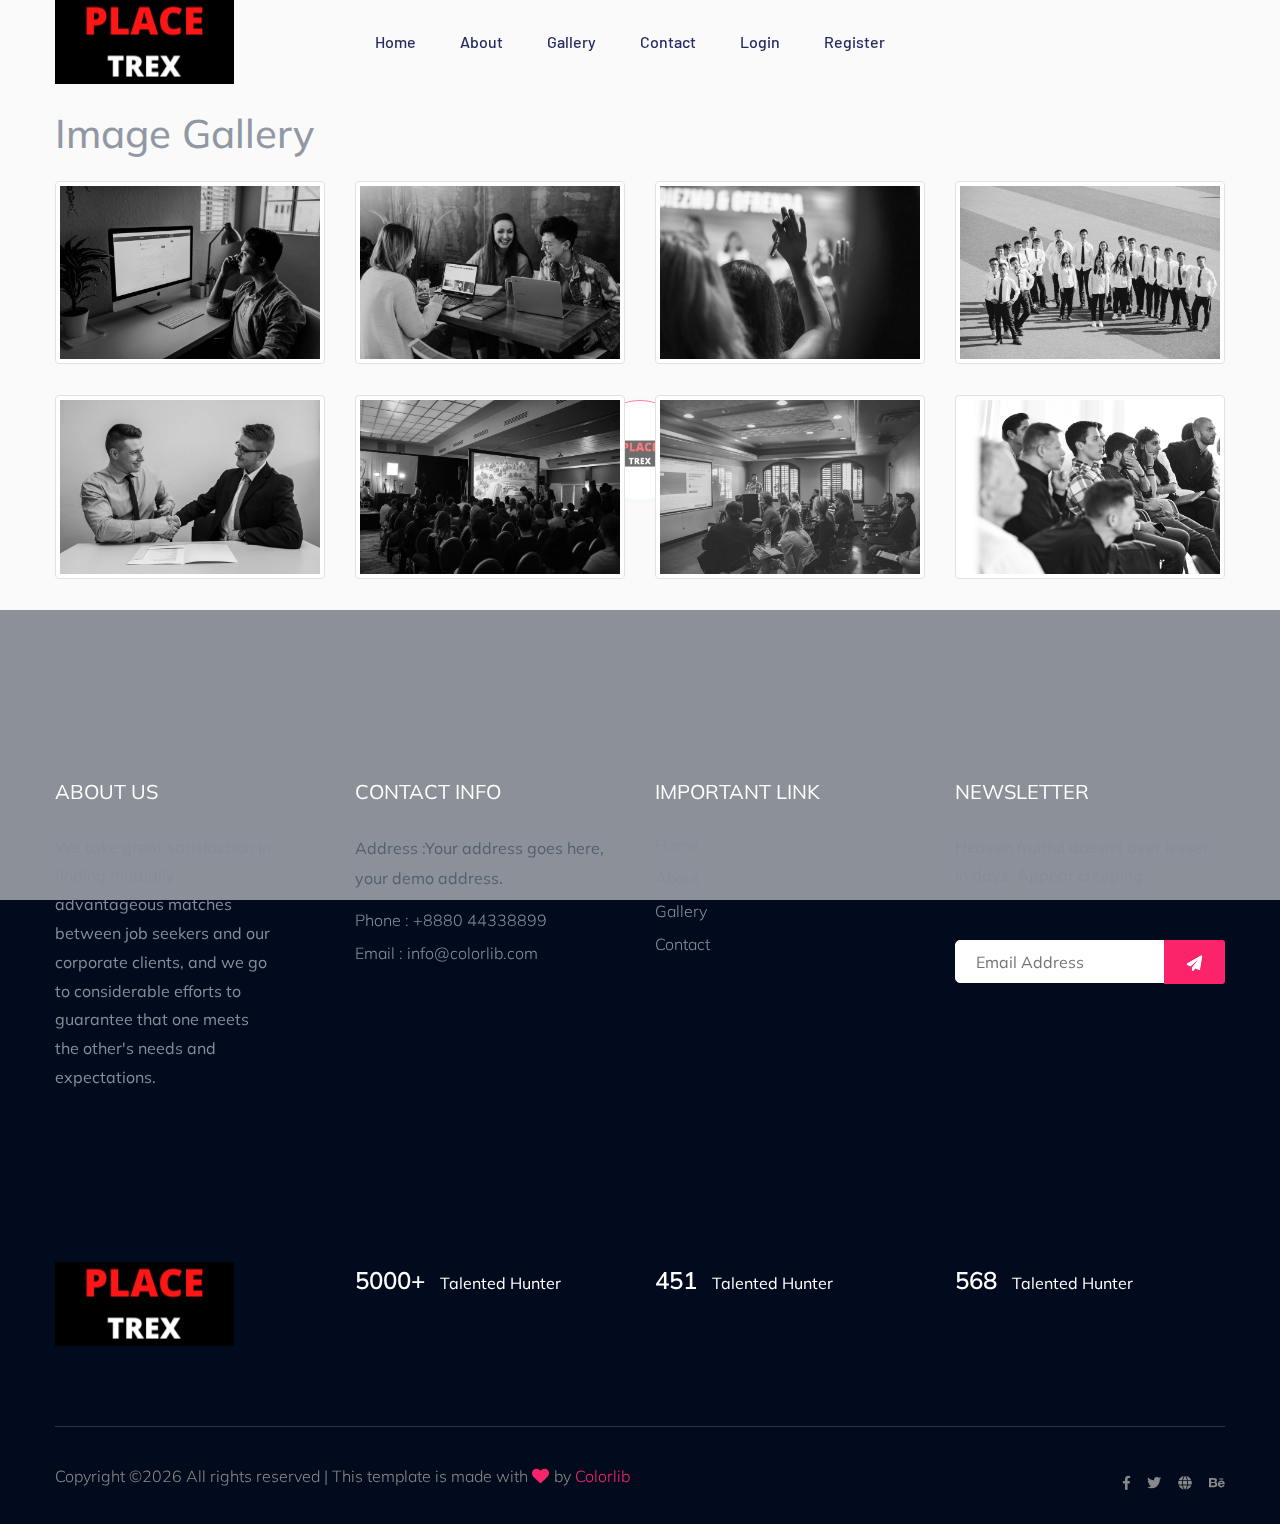
<file: gallerys.html>
<!doctype html>
<html class="no-js" lang="zxx">
    <head>
        <meta charset="utf-8">
        <meta http-equiv="x-ua-compatible" content="ie=edge">
         <title>PlaceTrex</title>
        <meta name="description" content="">
        <meta name="viewport" content="width=device-width, initial-scale=1">
        <link rel="manifest" href="site.webmanifest">
		<link rel="shortcut icon" type="image/x-icon" href="assets/img/favicon.ico">

		<!-- CSS here -->
            <link rel="stylesheet" href="assets/css/bootstrap.min.css">
            <link rel="stylesheet" href="assets/css/owl.carousel.min.css">
            <link rel="stylesheet" href="assets/css/flaticon.css">
            <link rel="stylesheet" href="assets/css/price_rangs.css">
            <link rel="stylesheet" href="assets/css/slicknav.css">
            <link rel="stylesheet" href="assets/css/animate.min.css">
            <link rel="stylesheet" href="assets/css/magnific-popup.css">
            <link rel="stylesheet" href="assets/css/fontawesome-all.min.css">
            <link rel="stylesheet" href="assets/css/themify-icons.css">
            <link rel="stylesheet" href="assets/css/slick.css">
            <link rel="stylesheet" href="assets/css/nice-select.css">
            <link rel="stylesheet" href="assets/css/style.css">
			<link rel="stylesheet" href="assets/css/gal.css">
   </head>

   <body>
    <!-- Preloader Start -->
    <div id="preloader-active">
        <div class="preloader d-flex align-items-center justify-content-center">
            <div class="preloader-inner position-relative">
                <div class="preloader-circle"></div>
                <div class="preloader-img pere-text">
                    <img src="assets/img/logo/user.png" alt="">
                </div>
            </div>
        </div>
    </div>
    <!-- Preloader Start -->
    <header>
        <!-- Header Start -->
       <div class="header-area header-transparrent">
           <div class="headder-top header-sticky">
                <div class="container">
                    <div class="row align-items-center">
                        <div class="col-lg-3 col-md-2">
                            <!-- Logo -->
                            <div class="logo">
                                <a href="index.html"><img src="assets/img/logo/user.png" alt=""></a>
                            </div>  
                        </div>
                        <div class="col-lg-9 col-md-9">
                            <div class="menu-wrapper">
                                <!-- Main-menu -->
                                <div class="main-menu">
                                    <nav class="d-none d-lg-block">
                                        <ul id="navigation">
                                            <li><a href="index.php">Home</a></li>
                                             <li><a href="about.php">About</a></li>
                                            <li><a href="gallerys.html">Gallery</a></li>
											<li><a href="contact.php">Contact</a></li>
                                            <li><a href="#">Login</a>
                                                <ul class="submenu">
                                                    <li><a href="slog.php">Student</a></li>
                                                    <li><a href="clog.php">College</a></li>
                                                   
                                                </ul>
                                            </li>
											<li><a href="#">Register</a>
                                                <ul class="submenu">
                                                    <li><a href="sr.php">Student</a></li>
                                                    <li><a href="cr.php">College</a></li>
                                                   
                                                </ul>
                                            </li>
                                            
                                        </ul>
                                    </nav>
                                </div>          
                                
                            </div>
                        </div>
                        <!-- Mobile Menu -->
                        <div class="col-12">
                            <div class="mobile_menu d-block d-lg-none"></div>
                        </div>
                    </div>
                </div>
           </div>
       </div>
        <!-- Header End -->
    </header>
    <main>

        <!-- Online CV Area End-->
        <!-- Featured_job_start -->
        <section class="featured-job-area ">
            <div class="container">
				<h1 class="my-4 text-center text-lg-left">Image Gallery</h1>
	<div class="row gallery">
		<div class="col-lg-3 col-md-4 col-xs-6 thumb">
			<a href="images/a1.jpg">
				<figure><img class="img-fluid img-thumbnail" src="images/a1.jpg" alt="Random Image"></figure>
			</a>
		</div>

		<div class="col-lg-3 col-md-4 col-xs-6 thumb">
			<a href="images/a2.jpg">
				<figure><img class="img-fluid img-thumbnail" src="images/a2.jpg" alt="Random Image"></figure>
			</a>
		</div>

		<div class="col-lg-3 col-md-4 col-xs-6 thumb">
			<a href="images/A3.jpg">
				<figure><img class="img-fluid img-thumbnail" src="images/A3.jpg" alt="Random Image"></figure>
			</a>
		</div>

		<div class="col-lg-3 col-md-4 col-xs-6 thumb">
			<a href="images/a4.jpg">
				<figure><img class="img-fluid img-thumbnail" src="images/a4.jpg" alt="Random Image"></figure>
			</a>
		</div>

		<div class="col-lg-3 col-md-4 col-xs-6 thumb">
			<a href="images/a5.jpg">
				<figure><img class="img-fluid img-thumbnail" src="images/a5.jpg" alt="Random Image"></figure>
			</a>
		</div>

		<div class="col-lg-3 col-md-4 col-xs-6 thumb">
			<a href="images/a6.jpg">
				<figure><img class="img-fluid img-thumbnail" src="images/a6.jpg" alt="Random Image"></figure>
			</a>
		</div>

		<div class="col-lg-3 col-md-4 col-xs-6 thumb">
			<a href="images/a7.jpg">
				<figure><img class="img-fluid img-thumbnail" src="images/a7.jpg" alt="Random Image"></figure>
			</a>
		</div>

		<div class="col-lg-3 col-md-4 col-xs-6 thumb">
			<a href="images/a8.jpg">
				<figure><img class="img-fluid img-thumbnail" src="images/a8.jpg" alt="Random Image"></figure>
			</a>
		</div>
	</div>
            </div>
        </section>
    </main>
    <footer>
        <!-- Footer Start-->
        <div class="footer-area footer-bg footer-padding">
            <div class="container">
                <div class="row d-flex justify-content-between">
                    <div class="col-xl-3 col-lg-3 col-md-4 col-sm-6">
                       <div class="single-footer-caption mb-50">
                         <div class="single-footer-caption mb-30">
                             <div class="footer-tittle">
                                 <h4>About Us</h4>
                                 <div class="footer-pera">
                                     <p>We take great satisfaction in finding mutually advantageous matches 
									 between job seekers and our corporate clients, 
									 and we go to considerable efforts to guarantee that one meets 
									 the other's needs and expectations.</p>
                                </div>
                             </div>
                         </div>

                       </div>
                    </div>
                    <div class="col-xl-3 col-lg-3 col-md-4 col-sm-5">
                        <div class="single-footer-caption mb-50">
                            <div class="footer-tittle">
                                <h4>Contact Info</h4>
                                <ul>
                                    <li>
                                    <p>Address :Your address goes
                                        here, your demo address.</p>
                                    </li>
                                    <li><a href="#">Phone : +8880 44338899</a></li>
                                    <li><a href="#">Email : info@colorlib.com</a></li>
                                </ul>
                            </div>

                        </div>
                    </div>
                    <div class="col-xl-3 col-lg-3 col-md-4 col-sm-5">
                        <div class="single-footer-caption mb-50">
                            <div class="footer-tittle">
                                <h4>Important Link</h4>
                                <ul>
                                    <li><a href="index.php"> Home</a></li>
                                    <li><a href="about.php">About</a></li>
                                    <li><a href="gallerys.html">Gallery</a></li>
                                    <li><a href="contact.php">Contact</a></li>
                                    
                                </ul>
                            </div>
                        </div>
                    </div>
                    <div class="col-xl-3 col-lg-3 col-md-4 col-sm-5">
                        <div class="single-footer-caption mb-50">
                            <div class="footer-tittle">
                                <h4>Newsletter</h4>
                                <div class="footer-pera footer-pera2">
                                 <p>Heaven fruitful doesn't over lesser in days. Appear creeping.</p>
                             </div>
                             <!-- Form -->
                             <div class="footer-form" >
                                 <div id="mc_embed_signup">
                                     <form target="_blank" action="https://spondonit.us12.list-manage.com/subscribe/post?u=1462626880ade1ac87bd9c93a&amp;id=92a4423d01"
                                     method="get" class="subscribe_form relative mail_part">
                                         <input type="email" name="email" id="newsletter-form-email" placeholder="Email Address"
                                         class="placeholder hide-on-focus" onfocus="this.placeholder = ''"
                                         onblur="this.placeholder = ' Email Address '">
                                         <div class="form-icon">
                                             <button type="submit" name="submit" id="newsletter-submit"
                                             class="email_icon newsletter-submit button-contactForm"><img src="assets/img/icon/form.png" alt=""></button>
                                         </div>
                                         <div class="mt-10 info"></div>
                                     </form>
                                 </div>
                             </div>
                            </div>
                        </div>
                    </div>
                </div>
               <!--  -->
               <div class="row footer-wejed justify-content-between">
                    <div class="col-xl-3 col-lg-3 col-md-4 col-sm-6">
                        <!-- logo -->
                        <div class="footer-logo mb-20">
                        <a href="index.html"><img src="assets/img/logo/user.png" alt=""></a>
                        </div>
                    </div>
                    <div class="col-xl-3 col-lg-3 col-md-4 col-sm-5">
                    <div class="footer-tittle-bottom">
                        <span>5000+</span>
                        <p>Talented Hunter</p>
                    </div>
                    </div>
                    <div class="col-xl-3 col-lg-3 col-md-4 col-sm-5">
                        <div class="footer-tittle-bottom">
                            <span>451</span>
                            <p>Talented Hunter</p>
                        </div>
                    </div>
                    <div class="col-xl-3 col-lg-3 col-md-4 col-sm-5">
                        <!-- Footer Bottom Tittle -->
                        <div class="footer-tittle-bottom">
                            <span>568</span>
                            <p>Talented Hunter</p>
                        </div>
                    </div>
               </div>
            </div>
        </div>
        <!-- footer-bottom area -->
        <div class="footer-bottom-area footer-bg">
            <div class="container">
                <div class="footer-border">
                     <div class="row d-flex justify-content-between align-items-center">
                         <div class="col-xl-10 col-lg-10 ">
                             <div class="footer-copy-right">
                                 <p><!-- Link back to Colorlib can't be removed. Template is licensed under CC BY 3.0. -->
  Copyright &copy;<script>document.write(new Date().getFullYear());</script> All rights reserved | This template is made with <i class="fa fa-heart" aria-hidden="true"></i> by <a href="https://colorlib.com" target="_blank">Colorlib</a>
  <!-- Link back to Colorlib can't be removed. Template is licensed under CC BY 3.0. --></p>
                             </div>
                         </div>
                         <div class="col-xl-2 col-lg-2">
                             <div class="footer-social f-right">
                                 <a href="#"><i class="fab fa-facebook-f"></i></a>
                                 <a href="#"><i class="fab fa-twitter"></i></a>
                                 <a href="#"><i class="fas fa-globe"></i></a>
                                 <a href="#"><i class="fab fa-behance"></i></a>
                             </div>
                         </div>
                     </div>
                </div>
            </div>
        </div>
        <!-- Footer End-->
    </footer>

  <!-- JS here -->
	
		<!-- All JS Custom Plugins Link Here here -->
        <script src="./assets/js/vendor/modernizr-3.5.0.min.js"></script>
		<!-- Jquery, Popper, Bootstrap -->
		<script src="./assets/js/vendor/jquery-1.12.4.min.js"></script>
        <script src="./assets/js/popper.min.js"></script>
        <script src="./assets/js/bootstrap.min.js"></script>
	    <!-- Jquery Mobile Menu -->
        <script src="./assets/js/jquery.slicknav.min.js"></script>

		<!-- Jquery Slick , Owl-Carousel Plugins -->
        <script src="./assets/js/owl.carousel.min.js"></script>
        <script src="./assets/js/slick.min.js"></script>
        <script src="./assets/js/price_rangs.js"></script>
        
		<!-- One Page, Animated-HeadLin -->
        <script src="./assets/js/wow.min.js"></script>
		<script src="./assets/js/animated.headline.js"></script>
        <script src="./assets/js/jquery.magnific-popup.js"></script>

		<!-- Scrollup, nice-select, sticky -->
        <script src="./assets/js/jquery.scrollUp.min.js"></script>
        <script src="./assets/js/jquery.nice-select.min.js"></script>
		<script src="./assets/js/jquery.sticky.js"></script>
        
        <!-- contact js -->
        <script src="./assets/js/contact.js"></script>
        <script src="./assets/js/jquery.form.js"></script>
        <script src="./assets/js/jquery.validate.min.js"></script>
        <script src="./assets/js/mail-script.js"></script>
        <script src="./assets/js/jquery.ajaxchimp.min.js"></script>
        
		<!-- Jquery Plugins, main Jquery -->	
        <script src="./assets/js/plugins.js"></script>
        <script src="./assets/js/main.js"></script>
        <script>
			$(document).ready(function() {
	$(".gallery").magnificPopup({
		delegate: "a",
		type: "image",
		tLoading: "Loading image #%curr%...",
		mainClass: "mfp-img-mobile",
		gallery: {
			enabled: true,
			navigateByImgClick: true,
			preload: [0, 1] // Will preload 0 - before current, and 1 after the current image
		},
		image: {
			tError: '<a href="%url%">The image #%curr%</a> could not be loaded.'
		}
	});
});

		</script>
    </body>
</html>
</file>
<file: assets/css/flaticon.css>
/*
  	Flaticon icon font: Flaticon
  	Creation date: 10/03/2020 09:37
  	*/

@font-face {
  font-family: "Flaticon";
  src: url("../fonts/Flaticon.eot");
  src: url("../fonts/Flaticon.eot?#iefix") format("embedded-opentype"),
       url("../fonts/Flaticon.woff2") format("woff2"),
       url("../fonts/Flaticon.woff") format("woff"),
       url("../fonts/Flaticon.ttf") format("truetype"),
       url("../fonts/Flaticon.svg#Flaticon") format("svg");
  font-weight: normal;
  font-style: normal;
}

@media screen and (-webkit-min-device-pixel-ratio:0) {
  @font-face {
    font-family: "Flaticon";
    src: url("../fonts/Flaticon.svg#Flaticon") format("svg");
  }
}

[class^="flaticon-"]:before, [class*=" flaticon-"]:before,
[class^="flaticon-"]:after, [class*=" flaticon-"]:after {   
  font-family: Flaticon;

font-style: normal;
margin-left: 20px;
}

.flaticon-tour:before { content: "\f100"; }
.flaticon-report:before { content: "\f101"; }
.flaticon-cms:before { content: "\f102"; }
.flaticon-app:before { content: "\f103"; }
.flaticon-helmet:before { content: "\f104"; }
.flaticon-high-tech:before { content: "\f105"; }
.flaticon-real-estate:before { content: "\f106"; }
.flaticon-content:before { content: "\f107"; }
.flaticon-search:before { content: "\f108"; }
.flaticon-curriculum-vitae:before { content: "\f109"; }
</file>
<file: assets/css/price_rangs.css>
/* Ion.RangeSlider
// css version 2.0.3
// Â© 2013-2014 Denis Ineshin | IonDen.com
// ===================================================================================================================*/

/* =====================================================================================================================
// RangeSlider */

.irs {
    position: relative; display: block;
    -webkit-touch-callout: none;
    -webkit-user-select: none;
     -khtml-user-select: none;
       -moz-user-select: none;
        -ms-user-select: none;
            user-select: none;
}
    .irs-line {
        position: relative; display: block;
        overflow: hidden;
        outline: none !important;
    }
        .irs-line-left, .irs-line-mid, .irs-line-right {
            position: absolute; display: block;
            top: 0;
        }
        .irs-line-left {
            left: 0; width: 11%;
        }
        .irs-line-mid {
            left: 9%; width: 82%;
        }
        .irs-line-right {
            right: 0; width: 11%;
        }

    .irs-bar {
        position: absolute; display: block;
        left: 0; width: 0;
    }
        .irs-bar-edge {
            position: absolute; display: block;
            top: 0; left: 0;
        }

    .irs-shadow {
        position: absolute; display: none;
        left: 0; width: 0;
    }

    .irs-slider {
        position: absolute; display: block;
        cursor: default;
        z-index: 1;
    }
        .irs-slider.single {

        }
        .irs-slider.from {

        }
        .irs-slider.to {

        }
        .irs-slider.type_last {
            z-index: 2;
        }

    .irs-min {
        position: absolute; display: block;
        left: 0;
        cursor: default;
    }
    .irs-max {
        position: absolute; display: block;
        right: 0;
        cursor: default;
    }

    .irs-from, .irs-to, .irs-single {
        position: absolute; display: block;
        top: 0; left: 0;
        cursor: default;
        white-space: nowrap;
    }

.irs-grid {
    position: absolute; display: none;
    bottom: 0; left: 0;
    width: 100%; height: 20px;
}
.irs-with-grid .irs-grid {
    display: block;
}
    .irs-grid-pol {
        position: absolute;
        top: 0; left: 0;
        width: 1px; height: 8px;
        background: #000;
    }
    .irs-grid-pol.small {
        height: 4px;
    }
    .irs-grid-text {
        position: absolute;
        bottom: 0; left: 0;
        white-space: nowrap;
        text-align: center;
        font-size: 9px; line-height: 9px;
        padding: 0 3px;
        color: #000;
    }

.irs-disable-mask {
    position: absolute; display: block;
    top: 0; left: -1%;
    width: 102%; height: 100%;
    cursor: default;
    background: rgba(0,0,0,0.0);
    z-index: 2;
}
.lt-ie9 .irs-disable-mask {
    background: #000;
    filter: alpha(opacity=0);
    cursor: not-allowed;
}

.irs-disabled {
    opacity: 0.4;
}


.irs-hidden-input {
    position: absolute !important;
    display: block !important;
    top: 0 !important;
    left: 0 !important;
    width: 0 !important;
    height: 0 !important;
    font-size: 0 !important;
    line-height: 0 !important;
    padding: 0 !important;
    margin: 0 !important;
    outline: none !important;
    z-index: -9999 !important;
    background: none !important;
    border-style: solid !important;
    border-color: transparent !important;
}


/* Ion.RangeSlider, Simple Skin
// css version 2.0.3
// Â© Denis Ineshin, 2014    https://github.com/IonDen
// Â© guybowden, 2014        https://github.com/guybowden
// ===================================================================================================================*/

/* =====================================================================================================================
// Skin details */

.irs {
    height: 55px;
}
.irs-with-grid {
    height: 75px;
}
.irs-line {
    height: 10px; top: 33px;
    background: #EEE;
    background: linear-gradient(to bottom, #DDD -50%, #FFF 150%); /* W3C */
    border: 1px solid #CCC;
    border-radius: 16px;
    -moz-border-radius: 16px;
}
    .irs-line-left {
        height: 8px;
    }
    .irs-line-mid {
        height: 8px;
    }
    .irs-line-right {
        height: 8px;
    }

.irs-bar {
    height: 10px; top: 33px;
    border-top: 1px solid #428bca;
    border-bottom: 1px solid #428bca;
    background: #428bca;
    background: linear-gradient(to top, rgba(66,139,202,1) 0%,rgba(127,195,232,1) 100%); /* W3C */
}
    .irs-bar-edge {
        height: 10px; top: 33px;
        width: 14px;
        border: 1px solid #428bca;
        border-right: 0;
        background: #428bca;
        background: linear-gradient(to top, rgba(66,139,202,1) 0%,rgba(127,195,232,1) 100%); /* W3C */
        border-radius: 16px 0 0 16px;
        -moz-border-radius: 16px 0 0 16px;
    }

.irs-shadow {
    height: 2px; top: 38px;
    background: #000;
    opacity: 0.3;
    border-radius: 5px;
    -moz-border-radius: 5px;
}
.lt-ie9 .irs-shadow {
    filter: alpha(opacity=30);
}

.irs-slider {
    top: 25px;
    width: 27px; height: 27px;
    border: 1px solid #AAA;
    background: #DDD;
    background: linear-gradient(to bottom, rgba(255,255,255,1) 0%,rgba(220,220,220,1) 20%,rgba(255,255,255,1) 100%); /* W3C */
    border-radius: 27px;
    -moz-border-radius: 27px;
    box-shadow: 1px 1px 3px rgba(0,0,0,0.3);
    cursor: pointer;
}

.irs-slider.state_hover, .irs-slider:hover {
    background: #FFF;
}

.irs-min, .irs-max {
    color: #333;
    font-size: 12px; line-height: 1.333;
    text-shadow: none;
    top: 0;
    padding: 1px 5px;
    background: rgba(0,0,0,0.1);
    border-radius: 3px;
    -moz-border-radius: 3px;
}

.lt-ie9 .irs-min, .lt-ie9 .irs-max {
    background: #ccc;
}

.lt-ie9 .irs-from, .lt-ie9 .irs-to, .lt-ie9 .irs-single {
    background: #999;
}

.irs-grid {
    height: 27px;
}
.irs-grid-pol {
    opacity: 0.5;
    background: #428bca;
}
.irs-grid-pol.small {
    background: #999;
}

.irs-grid-text {
    bottom: 5px;
    color: #99a4ac;
}

.irs-disabled {
}
</file>
<file: assets/css/themify-icons.css>
@font-face {
	font-family: 'themify';
	src:url('../fonts/themify.eot?-fvbane');


	src:url('../fonts/themify.eot?#iefix-fvbane') format('embedded-opentype'),
		url('../fonts/themify.woff?-fvbane') format('woff'),
		url('../fonts/themify.ttf?-fvbane') format('truetype'),
		url('../fonts/themify.svg?-fvbane#themify') format('svg');
	font-weight: normal;
	font-style: normal;
}

[class^="ti-"], [class*=" ti-"] {
	font-family: 'themify';
	speak: none;
	font-style: normal;
	font-weight: normal;
	font-variant: normal;
	text-transform: none;
	line-height: 1;

	/* Better Font Rendering =========== */
	-webkit-font-smoothing: antialiased;
	-moz-osx-font-smoothing: grayscale;
}

.ti-wand:before {
	content: "\e600";
}
.ti-volume:before {
	content: "\e601";
}
.ti-user:before {
	content: "\e602";
}
.ti-unlock:before {
	content: "\e603";
}
.ti-unlink:before {
	content: "\e604";
}
.ti-trash:before {
	content: "\e605";
}
.ti-thought:before {
	content: "\e606";
}
.ti-target:before {
	content: "\e607";
}
.ti-tag:before {
	content: "\e608";
}
.ti-tablet:before {
	content: "\e609";
}
.ti-star:before {
	content: "\e60a";
}
.ti-spray:before {
	content: "\e60b";
}
.ti-signal:before {
	content: "\e60c";
}
.ti-shopping-cart:before {
	content: "\e60d";
}
.ti-shopping-cart-full:before {
	content: "\e60e";
}
.ti-settings:before {
	content: "\e60f";
}
.ti-search:before {
	content: "\e610";
}
.ti-zoom-in:before {
	content: "\e611";
}
.ti-zoom-out:before {
	content: "\e612";
}
.ti-cut:before {
	content: "\e613";
}
.ti-ruler:before {
	content: "\e614";
}
.ti-ruler-pencil:before {
	content: "\e615";
}
.ti-ruler-alt:before {
	content: "\e616";
}
.ti-bookmark:before {
	content: "\e617";
}
.ti-bookmark-alt:before {
	content: "\e618";
}
.ti-reload:before {
	content: "\e619";
}
.ti-plus:before {
	content: "\e61a";
}
.ti-pin:before {
	content: "\e61b";
}
.ti-pencil:before {
	content: "\e61c";
}
.ti-pencil-alt:before {
	content: "\e61d";
}
.ti-paint-roller:before {
	content: "\e61e";
}
.ti-paint-bucket:before {
	content: "\e61f";
}
.ti-na:before {
	content: "\e620";
}
.ti-mobile:before {
	content: "\e621";
}
.ti-minus:before {
	content: "\e622";
}
.ti-medall:before {
	content: "\e623";
}
.ti-medall-alt:before {
	content: "\e624";
}
.ti-marker:before {
	content: "\e625";
}
.ti-marker-alt:before {
	content: "\e626";
}
.ti-arrow-up:before {
	content: "\e627";
}
.ti-arrow-right:before {
	content: "\e628";
}
.ti-arrow-left:before {
	content: "\e629";
}
.ti-arrow-down:before {
	content: "\e62a";
}
.ti-lock:before {
	content: "\e62b";
}
.ti-location-arrow:before {
	content: "\e62c";
}
.ti-link:before {
	content: "\e62d";
}
.ti-layout:before {
	content: "\e62e";
}
.ti-layers:before {
	content: "\e62f";
}
.ti-layers-alt:before {
	content: "\e630";
}
.ti-key:before {
	content: "\e631";
}
.ti-import:before {
	content: "\e632";
}
.ti-image:before {
	content: "\e633";
}
.ti-heart:before {
	content: "\e634";
}
.ti-heart-broken:before {
	content: "\e635";
}
.ti-hand-stop:before {
	content: "\e636";
}
.ti-hand-open:before {
	content: "\e637";
}
.ti-hand-drag:before {
	content: "\e638";
}
.ti-folder:before {
	content: "\e639";
}
.ti-flag:before {
	content: "\e63a";
}
.ti-flag-alt:before {
	content: "\e63b";
}
.ti-flag-alt-2:before {
	content: "\e63c";
}
.ti-eye:before {
	content: "\e63d";
}
.ti-export:before {
	content: "\e63e";
}
.ti-exchange-vertical:before {
	content: "\e63f";
}
.ti-desktop:before {
	content: "\e640";
}
.ti-cup:before {
	content: "\e641";
}
.ti-crown:before {
	content: "\e642";
}
.ti-comments:before {
	content: "\e643";
}
.ti-comment:before {
	content: "\e644";
}
.ti-comment-alt:before {
	content: "\e645";
}
.ti-close:before {
	content: "\e646";
}
.ti-clip:before {
	content: "\e647";
}
.ti-angle-up:before {
	content: "\e648";
}
.ti-angle-right:before {
	content: "\e649";
}
.ti-angle-left:before {
	content: "\e64a";
}
.ti-angle-down:before {
	content: "\e64b";
}
.ti-check:before {
	content: "\e64c";
}
.ti-check-box:before {
	content: "\e64d";
}
.ti-camera:before {
	content: "\e64e";
}
.ti-announcement:before {
	content: "\e64f";
}
.ti-brush:before {
	content: "\e650";
}
.ti-briefcase:before {
	content: "\e651";
}
.ti-bolt:before {
	content: "\e652";
}
.ti-bolt-alt:before {
	content: "\e653";
}
.ti-blackboard:before {
	content: "\e654";
}
.ti-bag:before {
	content: "\e655";
}
.ti-move:before {
	content: "\e656";
}
.ti-arrows-vertical:before {
	content: "\e657";
}
.ti-arrows-horizontal:before {
	content: "\e658";
}
.ti-fullscreen:before {
	content: "\e659";
}
.ti-arrow-top-right:before {
	content: "\e65a";
}
.ti-arrow-top-left:before {
	content: "\e65b";
}
.ti-arrow-circle-up:before {
	content: "\e65c";
}
.ti-arrow-circle-right:before {
	content: "\e65d";
}
.ti-arrow-circle-left:before {
	content: "\e65e";
}
.ti-arrow-circle-down:before {
	content: "\e65f";
}
.ti-angle-double-up:before {
	content: "\e660";
}
.ti-angle-double-right:before {
	content: "\e661";
}
.ti-angle-double-left:before {
	content: "\e662";
}
.ti-angle-double-down:before {
	content: "\e663";
}
.ti-zip:before {
	content: "\e664";
}
.ti-world:before {
	content: "\e665";
}
.ti-wheelchair:before {
	content: "\e666";
}
.ti-view-list:before {
	content: "\e667";
}
.ti-view-list-alt:before {
	content: "\e668";
}
.ti-view-grid:before {
	content: "\e669";
}
.ti-uppercase:before {
	content: "\e66a";
}
.ti-upload:before {
	content: "\e66b";
}
.ti-underline:before {
	content: "\e66c";
}
.ti-truck:before {
	content: "\e66d";
}
.ti-timer:before {
	content: "\e66e";
}
.ti-ticket:before {
	content: "\e66f";
}
.ti-thumb-up:before {
	content: "\e670";
}
.ti-thumb-down:before {
	content: "\e671";
}
.ti-text:before {
	content: "\e672";
}
.ti-stats-up:before {
	content: "\e673";
}
.ti-stats-down:before {
	content: "\e674";
}
.ti-split-v:before {
	content: "\e675";
}
.ti-split-h:before {
	content: "\e676";
}
.ti-smallcap:before {
	content: "\e677";
}
.ti-shine:before {
	content: "\e678";
}
.ti-shift-right:before {
	content: "\e679";
}
.ti-shift-left:before {
	content: "\e67a";
}
.ti-shield:before {
	content: "\e67b";
}
.ti-notepad:before {
	content: "\e67c";
}
.ti-server:before {
	content: "\e67d";
}
.ti-quote-right:before {
	content: "\e67e";
}
.ti-quote-left:before {
	content: "\e67f";
}
.ti-pulse:before {
	content: "\e680";
}
.ti-printer:before {
	content: "\e681";
}
.ti-power-off:before {
	content: "\e682";
}
.ti-plug:before {
	content: "\e683";
}
.ti-pie-chart:before {
	content: "\e684";
}
.ti-paragraph:before {
	content: "\e685";
}
.ti-panel:before {
	content: "\e686";
}
.ti-package:before {
	content: "\e687";
}
.ti-music:before {
	content: "\e688";
}
.ti-music-alt:before {
	content: "\e689";
}
.ti-mouse:before {
	content: "\e68a";
}
.ti-mouse-alt:before {
	content: "\e68b";
}
.ti-money:before {
	content: "\e68c";
}
.ti-microphone:before {
	content: "\e68d";
}
.ti-menu:before {
	content: "\e68e";
}
.ti-menu-alt:before {
	content: "\e68f";
}
.ti-map:before {
	content: "\e690";
}
.ti-map-alt:before {
	content: "\e691";
}
.ti-loop:before {
	content: "\e692";
}
.ti-location-pin:before {
	content: "\e693";
}
.ti-list:before {
	content: "\e694";
}
.ti-light-bulb:before {
	content: "\e695";
}
.ti-Italic:before {
	content: "\e696";
}
.ti-info:before {
	content: "\e697";
}
.ti-infinite:before {
	content: "\e698";
}
.ti-id-badge:before {
	content: "\e699";
}
.ti-hummer:before {
	content: "\e69a";
}
.ti-home:before {
	content: "\e69b";
}
.ti-help:before {
	content: "\e69c";
}
.ti-headphone:before {
	content: "\e69d";
}
.ti-harddrives:before {
	content: "\e69e";
}
.ti-harddrive:before {
	content: "\e69f";
}
.ti-gift:before {
	content: "\e6a0";
}
.ti-game:before {
	content: "\e6a1";
}
.ti-filter:before {
	content: "\e6a2";
}
.ti-files:before {
	content: "\e6a3";
}
.ti-file:before {
	content: "\e6a4";
}
.ti-eraser:before {
	content: "\e6a5";
}
.ti-envelope:before {
	content: "\e6a6";
}
.ti-download:before {
	content: "\e6a7";
}
.ti-direction:before {
	content: "\e6a8";
}
.ti-direction-alt:before {
	content: "\e6a9";
}
.ti-dashboard:before {
	content: "\e6aa";
}
.ti-control-stop:before {
	content: "\e6ab";
}
.ti-control-shuffle:before {
	content: "\e6ac";
}
.ti-control-play:before {
	content: "\e6ad";
}
.ti-control-pause:before {
	content: "\e6ae";
}
.ti-control-forward:before {
	content: "\e6af";
}
.ti-control-backward:before {
	content: "\e6b0";
}
.ti-cloud:before {
	content: "\e6b1";
}
.ti-cloud-up:before {
	content: "\e6b2";
}
.ti-cloud-down:before {
	content: "\e6b3";
}
.ti-clipboard:before {
	content: "\e6b4";
}
.ti-car:before {
	content: "\e6b5";
}
.ti-calendar:before {
	content: "\e6b6";
}
.ti-book:before {
	content: "\e6b7";
}
.ti-bell:before {
	content: "\e6b8";
}
.ti-basketball:before {
	content: "\e6b9";
}
.ti-bar-chart:before {
	content: "\e6ba";
}
.ti-bar-chart-alt:before {
	content: "\e6bb";
}
.ti-back-right:before {
	content: "\e6bc";
}
.ti-back-left:before {
	content: "\e6bd";
}
.ti-arrows-corner:before {
	content: "\e6be";
}
.ti-archive:before {
	content: "\e6bf";
}
.ti-anchor:before {
	content: "\e6c0";
}
.ti-align-right:before {
	content: "\e6c1";
}
.ti-align-left:before {
	content: "\e6c2";
}
.ti-align-justify:before {
	content: "\e6c3";
}
.ti-align-center:before {
	content: "\e6c4";
}
.ti-alert:before {
	content: "\e6c5";
}
.ti-alarm-clock:before {
	content: "\e6c6";
}
.ti-agenda:before {
	content: "\e6c7";
}
.ti-write:before {
	content: "\e6c8";
}
.ti-window:before {
	content: "\e6c9";
}
.ti-widgetized:before {
	content: "\e6ca";
}
.ti-widget:before {
	content: "\e6cb";
}
.ti-widget-alt:before {
	content: "\e6cc";
}
.ti-wallet:before {
	content: "\e6cd";
}
.ti-video-clapper:before {
	content: "\e6ce";
}
.ti-video-camera:before {
	content: "\e6cf";
}
.ti-vector:before {
	content: "\e6d0";
}
.ti-themify-logo:before {
	content: "\e6d1";
}
.ti-themify-favicon:before {
	content: "\e6d2";
}
.ti-themify-favicon-alt:before {
	content: "\e6d3";
}
.ti-support:before {
	content: "\e6d4";
}
.ti-stamp:before {
	content: "\e6d5";
}
.ti-split-v-alt:before {
	content: "\e6d6";
}
.ti-slice:before {
	content: "\e6d7";
}
.ti-shortcode:before {
	content: "\e6d8";
}
.ti-shift-right-alt:before {
	content: "\e6d9";
}
.ti-shift-left-alt:before {
	content: "\e6da";
}
.ti-ruler-alt-2:before {
	content: "\e6db";
}
.ti-receipt:before {
	content: "\e6dc";
}
.ti-pin2:before {
	content: "\e6dd";
}
.ti-pin-alt:before {
	content: "\e6de";
}
.ti-pencil-alt2:before {
	content: "\e6df";
}
.ti-palette:before {
	content: "\e6e0";
}
.ti-more:before {
	content: "\e6e1";
}
.ti-more-alt:before {
	content: "\e6e2";
}
.ti-microphone-alt:before {
	content: "\e6e3";
}
.ti-magnet:before {
	content: "\e6e4";
}
.ti-line-double:before {
	content: "\e6e5";
}
.ti-line-dotted:before {
	content: "\e6e6";
}
.ti-line-dashed:before {
	content: "\e6e7";
}
.ti-layout-width-full:before {
	content: "\e6e8";
}
.ti-layout-width-default:before {
	content: "\e6e9";
}
.ti-layout-width-default-alt:before {
	content: "\e6ea";
}
.ti-layout-tab:before {
	content: "\e6eb";
}
.ti-layout-tab-window:before {
	content: "\e6ec";
}
.ti-layout-tab-v:before {
	content: "\e6ed";
}
.ti-layout-tab-min:before {
	content: "\e6ee";
}
.ti-layout-slider:before {
	content: "\e6ef";
}
.ti-layout-slider-alt:before {
	content: "\e6f0";
}
.ti-layout-sidebar-right:before {
	content: "\e6f1";
}
.ti-layout-sidebar-none:before {
	content: "\e6f2";
}
.ti-layout-sidebar-left:before {
	content: "\e6f3";
}
.ti-layout-placeholder:before {
	content: "\e6f4";
}
.ti-layout-menu:before {
	content: "\e6f5";
}
.ti-layout-menu-v:before {
	content: "\e6f6";
}
.ti-layout-menu-separated:before {
	content: "\e6f7";
}
.ti-layout-menu-full:before {
	content: "\e6f8";
}
.ti-layout-media-right-alt:before {
	content: "\e6f9";
}
.ti-layout-media-right:before {
	content: "\e6fa";
}
.ti-layout-media-overlay:before {
	content: "\e6fb";
}
.ti-layout-media-overlay-alt:before {
	content: "\e6fc";
}
.ti-layout-media-overlay-alt-2:before {
	content: "\e6fd";
}
.ti-layout-media-left-alt:before {
	content: "\e6fe";
}
.ti-layout-media-left:before {
	content: "\e6ff";
}
.ti-layout-media-center-alt:before {
	content: "\e700";
}
.ti-layout-media-center:before {
	content: "\e701";
}
.ti-layout-list-thumb:before {
	content: "\e702";
}
.ti-layout-list-thumb-alt:before {
	content: "\e703";
}
.ti-layout-list-post:before {
	content: "\e704";
}
.ti-layout-list-large-image:before {
	content: "\e705";
}
.ti-layout-line-solid:before {
	content: "\e706";
}
.ti-layout-grid4:before {
	content: "\e707";
}
.ti-layout-grid3:before {
	content: "\e708";
}
.ti-layout-grid2:before {
	content: "\e709";
}
.ti-layout-grid2-thumb:before {
	content: "\e70a";
}
.ti-layout-cta-right:before {
	content: "\e70b";
}
.ti-layout-cta-left:before {
	content: "\e70c";
}
.ti-layout-cta-center:before {
	content: "\e70d";
}
.ti-layout-cta-btn-right:before {
	content: "\e70e";
}
.ti-layout-cta-btn-left:before {
	content: "\e70f";
}
.ti-layout-column4:before {
	content: "\e710";
}
.ti-layout-column3:before {
	content: "\e711";
}
.ti-layout-column2:before {
	content: "\e712";
}
.ti-layout-accordion-separated:before {
	content: "\e713";
}
.ti-layout-accordion-merged:before {
	content: "\e714";
}
.ti-layout-accordion-list:before {
	content: "\e715";
}
.ti-ink-pen:before {
	content: "\e716";
}
.ti-info-alt:before {
	content: "\e717";
}
.ti-help-alt:before {
	content: "\e718";
}
.ti-headphone-alt:before {
	content: "\e719";
}
.ti-hand-point-up:before {
	content: "\e71a";
}
.ti-hand-point-right:before {
	content: "\e71b";
}
.ti-hand-point-left:before {
	content: "\e71c";
}
.ti-hand-point-down:before {
	content: "\e71d";
}
.ti-gallery:before {
	content: "\e71e";
}
.ti-face-smile:before {
	content: "\e71f";
}
.ti-face-sad:before {
	content: "\e720";
}
.ti-credit-card:before {
	content: "\e721";
}
.ti-control-skip-forward:before {
	content: "\e722";
}
.ti-control-skip-backward:before {
	content: "\e723";
}
.ti-control-record:before {
	content: "\e724";
}
.ti-control-eject:before {
	content: "\e725";
}
.ti-comments-smiley:before {
	content: "\e726";
}
.ti-brush-alt:before {
	content: "\e727";
}
.ti-youtube:before {
	content: "\e728";
}
.ti-vimeo:before {
	content: "\e729";
}
.ti-twitter:before {
	content: "\e72a";
}
.ti-time:before {
	content: "\e72b";
}
.ti-tumblr:before {
	content: "\e72c";
}
.ti-skype:before {
	content: "\e72d";
}
.ti-share:before {
	content: "\e72e";
}
.ti-share-alt:before {
	content: "\e72f";
}
.ti-rocket:before {
	content: "\e730";
}
.ti-pinterest:before {
	content: "\e731";
}
.ti-new-window:before {
	content: "\e732";
}
.ti-microsoft:before {
	content: "\e733";
}
.ti-list-ol:before {
	content: "\e734";
}
.ti-linkedin:before {
	content: "\e735";
}
.ti-layout-sidebar-2:before {
	content: "\e736";
}
.ti-layout-grid4-alt:before {
	content: "\e737";
}
.ti-layout-grid3-alt:before {
	content: "\e738";
}
.ti-layout-grid2-alt:before {
	content: "\e739";
}
.ti-layout-column4-alt:before {
	content: "\e73a";
}
.ti-layout-column3-alt:before {
	content: "\e73b";
}
.ti-layout-column2-alt:before {
	content: "\e73c";
}
.ti-instagram:before {
	content: "\e73d";
}
.ti-google:before {
	content: "\e73e";
}
.ti-github:before {
	content: "\e73f";
}
.ti-flickr:before {
	content: "\e740";
}
.ti-facebook:before {
	content: "\e741";
}
.ti-dropbox:before {
	content: "\e742";
}
.ti-dribbble:before {
	content: "\e743";
}
.ti-apple:before {
	content: "\e744";
}
.ti-android:before {
	content: "\e745";
}
.ti-save:before {
	content: "\e746";
}
.ti-save-alt:before {
	content: "\e747";
}
.ti-yahoo:before {
	content: "\e748";
}
.ti-wordpress:before {
	content: "\e749";
}
.ti-vimeo-alt:before {
	content: "\e74a";
}
.ti-twitter-alt:before {
	content: "\e74b";
}
.ti-tumblr-alt:before {
	content: "\e74c";
}
.ti-trello:before {
	content: "\e74d";
}
.ti-stack-overflow:before {
	content: "\e74e";
}
.ti-soundcloud:before {
	content: "\e74f";
}
.ti-sharethis:before {
	content: "\e750";
}
.ti-sharethis-alt:before {
	content: "\e751";
}
.ti-reddit:before {
	content: "\e752";
}
.ti-pinterest-alt:before {
	content: "\e753";
}
.ti-microsoft-alt:before {
	content: "\e754";
}
.ti-linux:before {
	content: "\e755";
}
.ti-jsfiddle:before {
	content: "\e756";
}
.ti-joomla:before {
	content: "\e757";
}
.ti-html5:before {
	content: "\e758";
}
.ti-flickr-alt:before {
	content: "\e759";
}
.ti-email:before {
	content: "\e75a";
}
.ti-drupal:before {
	content: "\e75b";
}
.ti-dropbox-alt:before {
	content: "\e75c";
}
.ti-css3:before {
	content: "\e75d";
}
.ti-rss:before {
	content: "\e75e";
}
.ti-rss-alt:before {
	content: "\e75f";
}
</file>
<file: assets/css/nice-select.css>
.nice-select {
  -webkit-tap-highlight-color: transparent;
  background-color: #fff;
  border-radius: 5px;
  border: solid 1px #e8e8e8;
  box-sizing: border-box;
  clear: both;
  cursor: pointer;
  display: block;
  float: left;
  font-family: inherit;
  font-size: 14px;
  font-weight: normal;
  height: 42px;
  line-height: 40px;
  outline: none;
  padding-left: 18px;
  padding-right: 30px;
  position: relative;
  text-align: left !important;
  -webkit-transition: all 0.2s ease-in-out;
  transition: all 0.2s ease-in-out;
  -webkit-user-select: none;
     -moz-user-select: none;
      -ms-user-select: none;
          user-select: none;
  white-space: nowrap;
  width: auto; }
  .nice-select:hover {
    border-color: #dbdbdb; }
  .nice-select:active, .nice-select.open, .nice-select:focus {
    border-color: #999; }
  .nice-select:after {
    border-bottom: 2px solid #999;
    border-right: 2px solid #999;
    content: '';
    display: block;
    height: 5px;
    margin-top: -4px;
    pointer-events: none;
    position: absolute;
    right: 12px;
    top: 50%;
    -webkit-transform-origin: 66% 66%;
        -ms-transform-origin: 66% 66%;
            transform-origin: 66% 66%;
    -webkit-transform: rotate(45deg);
        -ms-transform: rotate(45deg);
            transform: rotate(45deg);
    -webkit-transition: all 0.15s ease-in-out;
    transition: all 0.15s ease-in-out;
    width: 5px; }
  .nice-select.open:after {
    -webkit-transform: rotate(-135deg);
        -ms-transform: rotate(-135deg);
            transform: rotate(-135deg); }
  .nice-select.open .list {
    opacity: 1;
    pointer-events: auto;
    -webkit-transform: scale(1) translateY(0);
        -ms-transform: scale(1) translateY(0);
            transform: scale(1) translateY(0); }
  .nice-select.disabled {
    border-color: #ededed;
    color: #999;
    pointer-events: none; }
    .nice-select.disabled:after {
      border-color: #cccccc; }
  .nice-select.wide {
    width: 100%; }
    .nice-select.wide .list {
      left: 0 !important;
      right: 0 !important; }
  .nice-select.right {
    float: right; }
    .nice-select.right .list {
      left: auto;
      right: 0; }
  .nice-select.small {
    font-size: 12px;
    height: 36px;
    line-height: 34px; }
    .nice-select.small:after {
      height: 4px;
      width: 4px; }
    .nice-select.small .option {
      line-height: 34px;
      min-height: 34px; }
  .nice-select .list {
    background-color: #fff;
    border-radius: 5px;
    box-shadow: 0 0 0 1px rgba(68, 68, 68, 0.11);
    box-sizing: border-box;
    margin-top: 4px;
    opacity: 0;
    overflow: hidden;
    padding: 0;
    pointer-events: none;
    position: absolute;
    top: 100%;
    left: 0;
    -webkit-transform-origin: 50% 0;
        -ms-transform-origin: 50% 0;
            transform-origin: 50% 0;
    -webkit-transform: scale(0.75) translateY(-21px);
        -ms-transform: scale(0.75) translateY(-21px);
            transform: scale(0.75) translateY(-21px);
    -webkit-transition: all 0.2s cubic-bezier(0.5, 0, 0, 1.25), opacity 0.15s ease-out;
    transition: all 0.2s cubic-bezier(0.5, 0, 0, 1.25), opacity 0.15s ease-out;
    z-index: 9; }
    .nice-select .list:hover .option:not(:hover) {
      background-color: transparent !important; }
  .nice-select .option {
    cursor: pointer;
    font-weight: 400;
    line-height: 40px;
    list-style: none;
    min-height: 40px;
    outline: none;
    padding-left: 18px;
    padding-right: 29px;
    text-align: left;
    -webkit-transition: all 0.2s;
    transition: all 0.2s; }
    .nice-select .option:hover, .nice-select .option.focus, .nice-select .option.selected.focus {
      background-color: #f6f6f6; }
    .nice-select .option.selected {
      font-weight: bold; }
    .nice-select .option.disabled {
      background-color: transparent;
      color: #999;
      cursor: default; }

.no-csspointerevents .nice-select .list {
  display: none; }

.no-csspointerevents .nice-select.open .list {
  display: block; }
</file>
<file: assets/css/style.css>
@import url("https://fonts.googleapis.com/css?family=Barlow:300,400,500,600,700,900|Muli:300,400,500,600,700,800,900&display=swap");.white-bg{background:#ffffff}.gray-bg{background:#f5f5f5}.gray-bg{background:#f7f7fd}.white-bg{background:#fff}.black-bg{background:#16161a}.theme-bg{background:#fb246a}.brand-bg{background:#f1f4fa}.testimonial-bg{background:#f9fafc}.white-color{color:#fff}.black-color{color:#16161a}.theme-color{color:#fb246a}.boxed-btn{background:#fff;color:#fb246a !important;display:inline-block;padding:18px 44px;font-family:"Muli",sans-serif;font-size:14px;font-weight:400;border:0;border:1px solid #fb246a;letter-spacing:3px;text-align:center;color:#fb246a;text-transform:uppercase;cursor:pointer}.boxed-btn:hover{background:#fb246a;color:#fff !important;border:1px solid #fb246a}.boxed-btn:focus{outline:none}.boxed-btn.large-width{width:220px}[data-overlay]{position:relative;background-size:cover;background-repeat:no-repeat;background-position:center center}[data-overlay]::before{position:absolute;left:0;top:0;right:0;bottom:0;content:""}[data-opacity="1"]::before{opacity:0.1}[data-opacity="2"]::before{opacity:0.2}[data-opacity="3"]::before{opacity:0.3}[data-opacity="4"]::before{opacity:0.4}[data-opacity="5"]::before{opacity:0.5}[data-opacity="6"]::before{opacity:0.6}[data-opacity="7"]::before{opacity:0.7}[data-opacity="8"]::before{opacity:0.8}[data-opacity="9"]::before{opacity:0.9}body{font-family:"Muli",sans-serif;font-weight:normal;font-style:normal}h1,h2,h3,h4,h5,h6{font-family:"Muli",sans-serif;color:#0b1c39;margin-top:0px;font-style:normal;font-weight:500;text-transform:normal}p{font-family:"Muli",sans-serif;color:#506172;font-size:16px;line-height:30px;margin-bottom:15px;font-weight:normal}.bg-img-1{background-image:url(../img/slider/slider-img-1.jpg)}.bg-img-2{background-image:url(../img/background-img/bg-img-2.jpg)}.cta-bg-1{background-image:url(../img/background-img/bg-img-3.jpg)}.img{max-width:100%;-webkit-transition:all .3s ease-out 0s;-moz-transition:all .3s ease-out 0s;-ms-transition:all .3s ease-out 0s;-o-transition:all .3s ease-out 0s;transition:all .3s ease-out 0s}.f-left{float:left}.f-right{float:right}.fix{overflow:hidden}.clear{clear:both}a,.button{-webkit-transition:all .3s ease-out 0s;-moz-transition:all .3s ease-out 0s;-ms-transition:all .3s ease-out 0s;-o-transition:all .3s ease-out 0s;transition:all .3s ease-out 0s}a:focus,.button:focus{text-decoration:none;outline:none}a{color:#635c5c}a:hover{color:#fff}a:focus,a:hover,.portfolio-cat a:hover,.footer -menu li a:hover{text-decoration:none}a,button{color:#fff;outline:medium none}button:focus,input:focus,input:focus,textarea,textarea:focus{outline:0}.uppercase{text-transform:uppercase}input:focus::-moz-placeholder{opacity:0;-webkit-transition:.4s;-o-transition:.4s;transition:.4s}.capitalize{text-transform:capitalize}h1 a,h2 a,h3 a,h4 a,h5 a,h6 a{color:inherit}ul{margin:0px;padding:0px}li{list-style:none}hr{border-bottom:1px solid #eceff8;border-top:0 none;margin:30px 0;padding:0}.theme-overlay{position:relative}.theme-overlay::before{background:#1696e7 none repeat scroll 0 0;content:"";height:100%;left:0;opacity:0.6;position:absolute;top:0;width:100%}.overlay{position:relative;z-index:0}.overlay::before{position:absolute;content:"";top:0;left:0;width:100%;height:100%;z-index:-1}.overlay2{position:relative;z-index:0}.overlay2::before{position:absolute;content:"";background-color:#2E2200;top:0;left:0;width:100%;height:100%;z-index:-1;opacity:0.5}.section-padding{padding-top:120px;padding-bottom:120px}.separator{border-top:1px solid #f2f2f2}.mb-90{margin-bottom:90px}@media (max-width: 767px){.mb-90{margin-bottom:30px}}@media (min-width: 768px) and (max-width: 991px){.mb-90{margin-bottom:45px}}.owl-carousel .owl-nav div{background:rgba(255,255,255,0.8) none repeat scroll 0 0;height:40px;left:20px;line-height:40px;font-size:22px;color:#646464;opacity:1;visibility:visible;position:absolute;text-align:center;top:50%;transform:translateY(-50%);transition:all 0.3s ease 0s;width:40px}.owl-carousel .owl-nav div.owl-next{left:auto;right:-30px}.owl-carousel .owl-nav div.owl-next i{position:relative;right:0;top:1px}.owl-carousel .owl-nav div.owl-prev i{position:relative;right:1px;top:0px}.owl-carousel:hover .owl-nav div{opacity:1;visibility:visible}.owl-carousel:hover .owl-nav div:hover{color:#fff;background:#ff3500}.btn{background:#fb246a;-moz-user-select:none;text-transform:capitalize;color:#fff;cursor:pointer;display:inline-block;font-size:14px;font-weight:500;letter-spacing:1px;line-height:0;margin-bottom:0;padding:27px 44px;border-radius:0px;margin:10px;cursor:pointer;transition:color 0.4s linear;position:relative;z-index:1;border:0;overflow:hidden;margin:0}.btn::before{content:"";position:absolute;left:0;top:0;width:101%;height:101%;background:#da2461;z-index:1;border-radius:5px;transition:transform 0.5s;transition-timing-function:ease;transform-origin:0 0;transition-timing-function:cubic-bezier(0.5, 1.6, 0.4, 0.7);transform:scaleX(0);border-radius:0}.btn:hover::before{transform:scaleX(1);color:#fff !important;z-index:-1}.head-btn2{background:none;border:1px solid #fb246a;color:#fb246a}@media only screen and (min-width: 992px) and (max-width: 1199px){.head-btn2{padding:27px 34px}}.head-btn2::before{color:#fff !important}.head-btn2:hover{color:#fff}.head-btn1{margin-right:5px}@media only screen and (min-width: 992px) and (max-width: 1199px){.head-btn1{padding:27px 27px}}.border-btn4{border:1px solid #fff;color:#fff}.btn.focus,.btn:focus{outline:0;box-shadow:none}.border-btn{border:1px solid #fb246a;color:#fb246a;font:"Muli",sans-serif;background:none;-moz-user-select:none;padding:27px 44px;margin:0px;text-transform:capitalize;cursor:pointer;display:inline-block;font-size:14px;font-weight:500;letter-spacing:1px;margin-bottom:0;border-radius:0px;position:relative;transition:color 0.4s linear;position:relative;overflow:hidden;margin:0}.border-btn::before{border:1px solid transparent;content:"";position:absolute;left:0;top:0;width:120%;height:105%;background:#da2461;z-index:-1;transition:transform 0.5s;transition-timing-function:ease;transform-origin:0 0;transition-timing-function:cubic-bezier(0.5, 1.6, 0.4, 0.7);transform:scaleY(0);border-radius:0}.border-btn:hover::before{transform:scaleY(1);order:2px solid transparent}.post-btn{border-radius:5px;padding:30px 55px}.border-btn2{border:1px solid #8b92dd;color:#8b92dd;font:"Muli",sans-serif;background:none;-moz-user-select:none;padding:19px 69px;margin:0px;text-transform:uppercase;cursor:pointer;display:inline-block;font-size:14px;font-weight:500;letter-spacing:1px;margin-bottom:0;border-radius:5px;position:relative;transition:color 0.4s linear;position:relative;overflow:hidden;margin:0}@media (max-width: 767px){.border-btn2{padding:19px 30px}}.border-btn2::before{border:1px solid transparent;content:"";position:absolute;left:0;top:0;width:101%;height:101%;background:#8b92dd;z-index:-1;transition:transform 0.5s;transition-timing-function:ease;transform-origin:0 0;transition-timing-function:cubic-bezier(0.5, 1.6, 0.4, 0.7);transform:scaleY(0);border-radius:0px}.border-btn2:hover::before{transform:scaleY(1);order:2px solid transparent}.breadcrumb>.active{color:#888}#scrollUp{background:#fb246a;height:50px;width:50px;right:31px;bottom:18px;color:#fff;font-size:20px;text-align:center;border-radius:50%;line-height:48px;border:2px solid transparent}@media (max-width: 767px){#scrollUp{right:16px}}#scrollUp:hover{color:#fff}.sticky-bar{left:0;margin:auto;position:fixed;top:0;width:100%;-webkit-box-shadow:0 10px 15px rgba(25,25,25,0.1);box-shadow:0 10px 15px rgba(25,25,25,0.1);z-index:9999;-webkit-animation:300ms ease-in-out 0s normal none 1 running fadeInDown;animation:300ms ease-in-out 0s normal none 1 running fadeInDown;-webkit-box-shadow:0 10px 15px rgba(25,25,25,0.1);background:#fff}.mt-5{margin-top:5px}.mt-10{margin-top:10px}.mt-15{margin-top:15px}.mt-20{margin-top:20px}.mt-25{margin-top:25px}.mt-30{margin-top:30px}.mt-35{margin-top:35px}.mt-40{margin-top:40px}.mt-45{margin-top:45px}.mt-50{margin-top:50px}.mt-55{margin-top:55px}.mt-60{margin-top:60px}.mt-65{margin-top:65px}.mt-70{margin-top:70px}.mt-75{margin-top:75px}.mt-80{margin-top:80px}.mt-85{margin-top:85px}.mt-90{margin-top:90px}.mt-95{margin-top:95px}.mt-100{margin-top:100px}.mt-105{margin-top:105px}.mt-110{margin-top:110px}.mt-115{margin-top:115px}.mt-120{margin-top:120px}.mt-125{margin-top:125px}.mt-130{margin-top:130px}.mt-135{margin-top:135px}.mt-140{margin-top:140px}.mt-145{margin-top:145px}.mt-150{margin-top:150px}.mt-155{margin-top:155px}.mt-160{margin-top:160px}.mt-165{margin-top:165px}.mt-170{margin-top:170px}.mt-175{margin-top:175px}.mt-180{margin-top:180px}.mt-185{margin-top:185px}.mt-190{margin-top:190px}.mt-195{margin-top:195px}.mt-200{margin-top:200px}.mb-5{margin-bottom:5px}.mb-10{margin-bottom:10px}.mb-15{margin-bottom:15px}.mb-20{margin-bottom:20px}.mb-25{margin-bottom:25px}.mb-30{margin-bottom:30px}.mb-35{margin-bottom:35px}.mb-40{margin-bottom:40px}.mb-45{margin-bottom:45px}.mb-50{margin-bottom:50px}.mb-55{margin-bottom:55px}.mb-60{margin-bottom:60px}.mb-65{margin-bottom:65px}.mb-70{margin-bottom:70px}.mb-75{margin-bottom:75px}.mb-80{margin-bottom:80px}.mb-85{margin-bottom:85px}.mb-90{margin-bottom:90px}.mb-95{margin-bottom:95px}.mb-100{margin-bottom:100px}.mb-105{margin-bottom:105px}.mb-110{margin-bottom:110px}.mb-115{margin-bottom:115px}.mb-120{margin-bottom:120px}.mb-125{margin-bottom:125px}.mb-130{margin-bottom:130px}.mb-135{margin-bottom:135px}.mb-140{margin-bottom:140px}.mb-145{margin-bottom:145px}.mb-150{margin-bottom:150px}.mb-155{margin-bottom:155px}.mb-160{margin-bottom:160px}.mb-165{margin-bottom:165px}.mb-170{margin-bottom:170px}.mb-175{margin-bottom:175px}.mb-180{margin-bottom:180px}.mb-185{margin-bottom:185px}.mb-190{margin-bottom:190px}.mb-195{margin-bottom:195px}.mb-200{margin-bottom:200px}.ml-5{margin-left:5px}.ml-10{margin-left:10px}.ml-15{margin-left:15px}.ml-20{margin-left:20px}.ml-25{margin-left:25px}.ml-30{margin-left:30px}.ml-35{margin-left:35px}.ml-40{margin-left:40px}.ml-45{margin-left:45px}.ml-50{margin-left:50px}.ml-55{margin-left:55px}.ml-60{margin-left:60px}.ml-65{margin-left:65px}.ml-70{margin-left:70px}.ml-75{margin-left:75px}.ml-80{margin-left:80px}.ml-85{margin-left:85px}.ml-90{margin-left:90px}.ml-95{margin-left:95px}.ml-100{margin-left:100px}.ml-105{margin-left:105px}.ml-110{margin-left:110px}.ml-115{margin-left:115px}.ml-120{margin-left:120px}.ml-125{margin-left:125px}.ml-130{margin-left:130px}.ml-135{margin-left:135px}.ml-140{margin-left:140px}.ml-145{margin-left:145px}.ml-150{margin-left:150px}.ml-155{margin-left:155px}.ml-160{margin-left:160px}.ml-165{margin-left:165px}.ml-170{margin-left:170px}.ml-175{margin-left:175px}.ml-180{margin-left:180px}.ml-185{margin-left:185px}.ml-190{margin-left:190px}.ml-195{margin-left:195px}.ml-200{margin-left:200px}.mr-5{margin-right:5px}.mr-10{margin-right:10px}.mr-15{margin-right:15px}.mr-20{margin-right:20px}.mr-25{margin-right:25px}.mr-30{margin-right:30px}.mr-35{margin-right:35px}.mr-40{margin-right:40px}.mr-45{margin-right:45px}.mr-50{margin-right:50px}.mr-55{margin-right:55px}.mr-60{margin-right:60px}.mr-65{margin-right:65px}.mr-70{margin-right:70px}.mr-75{margin-right:75px}.mr-80{margin-right:80px}.mr-85{margin-right:85px}.mr-90{margin-right:90px}.mr-95{margin-right:95px}.mr-100{margin-right:100px}.mr-105{margin-right:105px}.mr-110{margin-right:110px}.mr-115{margin-right:115px}.mr-120{margin-right:120px}.mr-125{margin-right:125px}.mr-130{margin-right:130px}.mr-135{margin-right:135px}.mr-140{margin-right:140px}.mr-145{margin-right:145px}.mr-150{margin-right:150px}.mr-155{margin-right:155px}.mr-160{margin-right:160px}.mr-165{margin-right:165px}.mr-170{margin-right:170px}.mr-175{margin-right:175px}.mr-180{margin-right:180px}.mr-185{margin-right:185px}.mr-190{margin-right:190px}.mr-195{margin-right:195px}.mr-200{margin-right:200px}.pt-5{padding-top:5px}.pt-10{padding-top:10px}.pt-15{padding-top:15px}.pt-20{padding-top:20px}.pt-25{padding-top:25px}.pt-30{padding-top:30px}.pt-35{padding-top:35px}.pt-40{padding-top:40px}.pt-45{padding-top:45px}.pt-50{padding-top:50px}.pt-55{padding-top:55px}.pt-60{padding-top:60px}.pt-65{padding-top:65px}.pt-70{padding-top:70px}.pt-75{padding-top:75px}.pt-80{padding-top:80px}.pt-85{padding-top:85px}.pt-90{padding-top:90px}.pt-95{padding-top:95px}.pt-100{padding-top:100px}.pt-105{padding-top:105px}.pt-110{padding-top:110px}.pt-115{padding-top:115px}.pt-120{padding-top:120px}.pt-125{padding-top:125px}.pt-130{padding-top:130px}.pt-135{padding-top:135px}.pt-140{padding-top:140px}.pt-145{padding-top:145px}.pt-150{padding-top:150px}.pt-155{padding-top:155px}.pt-160{padding-top:160px}.pt-165{padding-top:165px}.pt-170{padding-top:170px}.pt-175{padding-top:175px}.pt-180{padding-top:180px}.pt-185{padding-top:185px}.pt-190{padding-top:190px}.pt-195{padding-top:195px}.pt-200{padding-top:200px}.pt-260{padding-top:260px}.pb-5{padding-bottom:5px}.pb-10{padding-bottom:10px}.pb-15{padding-bottom:15px}.pb-20{padding-bottom:20px}.pb-25{padding-bottom:25px}.pb-30{padding-bottom:30px}.pb-35{padding-bottom:35px}.pb-40{padding-bottom:40px}.pb-45{padding-bottom:45px}.pb-50{padding-bottom:50px}.pb-55{padding-bottom:55px}.pb-60{padding-bottom:60px}.pb-65{padding-bottom:65px}.pb-70{padding-bottom:70px}.pb-75{padding-bottom:75px}.pb-80{padding-bottom:80px}.pb-85{padding-bottom:85px}.pb-90{padding-bottom:90px}.pb-95{padding-bottom:95px}.pb-100{padding-bottom:100px}.pb-105{padding-bottom:105px}.pb-110{padding-bottom:110px}.pb-115{padding-bottom:115px}.pb-120{padding-bottom:120px}.pb-125{padding-bottom:125px}.pb-130{padding-bottom:130px}.pb-135{padding-bottom:135px}.pb-140{padding-bottom:140px}.pb-145{padding-bottom:145px}.pb-150{padding-bottom:150px}.pb-155{padding-bottom:155px}.pb-160{padding-bottom:160px}.pb-165{padding-bottom:165px}.pb-170{padding-bottom:170px}.pb-175{padding-bottom:175px}.pb-180{padding-bottom:180px}.pb-185{padding-bottom:185px}.pb-190{padding-bottom:190px}.pb-195{padding-bottom:195px}.pb-200{padding-bottom:200px}.pl-5{padding-left:5px}.pl-10{padding-left:10px}.pl-15{padding-left:15px}.pl-20{padding-left:20px}.pl-25{padding-left:25px}.pl-30{padding-left:30px}.pl-35{padding-left:35px}.pl-40{padding-left:40px}.pl-45{padding-left:45px}.pl-50{padding-left:50px}.pl-55{padding-left:55px}.pl-60{padding-left:60px}.pl-65{padding-left:65px}.pl-70{padding-left:70px}.pl-75{padding-left:75px}.pl-80{padding-left:80px}.pl-85{padding-left:85px}.pl-90{padding-left:90px}.pl-95{padding-left:95px}.pl-100{padding-left:100px}.pl-105{padding-left:105px}.pl-110{padding-left:110px}.pl-115{padding-left:115px}.pl-120{padding-left:120px}.pl-125{padding-left:125px}.pl-130{padding-left:130px}.pl-135{padding-left:135px}.pl-140{padding-left:140px}.pl-145{padding-left:145px}.pl-150{padding-left:150px}.pl-155{padding-left:155px}.pl-160{padding-left:160px}.pl-165{padding-left:165px}.pl-170{padding-left:170px}.pl-175{padding-left:175px}.pl-180{padding-left:180px}.pl-185{padding-left:185px}.pl-190{padding-left:190px}.pl-195{padding-left:195px}.pl-200{padding-left:200px}.pr-5{padding-right:5px}.pr-10{padding-right:10px}.pr-15{padding-right:15px}.pr-20{padding-right:20px}.pr-25{padding-right:25px}.pr-30{padding-right:30px}.pr-35{padding-right:35px}.pr-40{padding-right:40px}.pr-45{padding-right:45px}.pr-50{padding-right:50px}.pr-55{padding-right:55px}.pr-60{padding-right:60px}.pr-65{padding-right:65px}.pr-70{padding-right:70px}.pr-75{padding-right:75px}.pr-80{padding-right:80px}.pr-85{padding-right:85px}.pr-90{padding-right:90px}.pr-95{padding-right:95px}.pr-100{padding-right:100px}.pr-105{padding-right:105px}.pr-110{padding-right:110px}.pr-115{padding-right:115px}.pr-120{padding-right:120px}.pr-125{padding-right:125px}.pr-130{padding-right:130px}.pr-135{padding-right:135px}.pr-140{padding-right:140px}.pr-145{padding-right:145px}.pr-150{padding-right:150px}.pr-155{padding-right:155px}.pr-160{padding-right:160px}.pr-165{padding-right:165px}.pr-170{padding-right:170px}.pr-175{padding-right:175px}.pr-180{padding-right:180px}.pr-185{padding-right:185px}.pr-190{padding-right:190px}.pr-195{padding-right:195px}.pr-200{padding-right:200px}.bounce-animate{animation-name:float-bob;animation-duration:2s;animation-iteration-count:infinite;-moz-animation-name:float-bob;-moz-animation-duration:2s;-moz-animation-iteration-count:infinite;-moz-animation-timing-function:linear;-ms-animation-name:float-bob;-ms-animation-duration:2s;-ms-animation-iteration-count:infinite;-ms-animation-timing-function:linear;-o-animation-name:float-bob;-o-animation-duration:2s;-o-animation-iteration-count:infinite;-o-animation-timing-function:linear}@-webkit-keyframes float-bob{0%{-webkit-transform:translateY(-20px);transform:translateY(-20px)}50%{-webkit-transform:translateY(-10px);transform:translateY(-10px)}100%{-webkit-transform:translateY(-20px);transform:translateY(-20px)}}.heartbeat{animation:heartbeat 1s infinite alternate}@-webkit-keyframes heartbeat{to{-webkit-transform:scale(1.03);transform:scale(1.03)}}.rotateme{-webkit-animation-name:rotateme;animation-name:rotateme;-webkit-animation-duration:30s;animation-duration:30s;-webkit-animation-iteration-count:infinite;animation-iteration-count:infinite;-webkit-animation-timing-function:linear;animation-timing-function:linear}@keyframes rotateme{from{-webkit-transform:rotate(0deg);transform:rotate(0deg)}to{-webkit-transform:rotate(360deg);transform:rotate(360deg)}}@-webkit-keyframes rotateme{from{-webkit-transform:rotate(0deg)}to{-webkit-transform:rotate(360deg)}}.preloader{background-color:#f7f7f7;width:100%;height:100%;position:fixed;top:0;left:0;right:0;bottom:0;z-index:999999;-webkit-transition:.6s;-o-transition:.6s;transition:.6s;margin:0 auto}.preloader .preloader-circle{width:100px;height:100px;position:relative;border-style:solid;border-width:1px;border-top-color:#fb246a;border-bottom-color:transparent;border-left-color:transparent;border-right-color:transparent;z-index:10;border-radius:50%;-webkit-box-shadow:0 1px 5px 0 rgba(35,181,185,0.15);box-shadow:0 1px 5px 0 rgba(35,181,185,0.15);background-color:#ffffff;-webkit-animation:zoom 2000ms infinite ease;animation:zoom 2000ms infinite ease;-webkit-transition:.6s;-o-transition:.6s;transition:.6s}.preloader .preloader-circle2{border-top-color:#0078ff}.preloader .preloader-img{position:absolute;top:50%;z-index:200;left:0;right:0;margin:0 auto;text-align:center;display:inline-block;-webkit-transform:translateY(-50%);-ms-transform:translateY(-50%);transform:translateY(-50%);padding-top:6px;-webkit-transition:.6s;-o-transition:.6s;transition:.6s}.preloader .preloader-img img{max-width:55px}.preloader .pere-text strong{font-weight:800;color:#dca73a;text-transform:uppercase}@-webkit-keyframes zoom{0%{-webkit-transform:rotate(0deg);transform:rotate(0deg);-webkit-transition:.6s;-o-transition:.6s;transition:.6s}100%{-webkit-transform:rotate(360deg);transform:rotate(360deg);-webkit-transition:.6s;-o-transition:.6s;transition:.6s}}@keyframes zoom{0%{-webkit-transform:rotate(0deg);transform:rotate(0deg);-webkit-transition:.6s;-o-transition:.6s;transition:.6s}100%{-webkit-transform:rotate(360deg);transform:rotate(360deg);-webkit-transition:.6s;-o-transition:.6s;transition:.6s}}.section-padding2{padding-top:200px;padding-bottom:200px}@media only screen and (min-width: 1200px) and (max-width: 1600px){.section-padding2{padding-top:200px;padding-bottom:200px}}@media only screen and (min-width: 992px) and (max-width: 1199px){.section-padding2{padding-top:200px;padding-bottom:200px}}@media only screen and (min-width: 768px) and (max-width: 991px){.section-padding2{padding-top:100px;padding-bottom:100px}}@media only screen and (min-width: 576px) and (max-width: 767px){.section-padding2{padding-top:70px;padding-bottom:70px}}@media (max-width: 767px){.section-padding2{padding-top:70px;padding-bottom:70px}}.section-padding30{padding-top:200px;padding-bottom:170px}@media only screen and (min-width: 1200px) and (max-width: 1600px){.section-padding30{padding-top:200px;padding-bottom:170px}}@media only screen and (min-width: 992px) and (max-width: 1199px){.section-padding30{padding-top:150px;padding-bottom:120px}}@media only screen and (min-width: 768px) and (max-width: 991px){.section-padding30{padding-top:100px;padding-bottom:70px}}@media only screen and (min-width: 576px) and (max-width: 767px){.section-padding30{padding-top:60px;padding-bottom:28px}}@media (max-width: 767px){.section-padding30{padding-top:60px;padding-bottom:28px}}.section-pad-t30{padding-top:195px;padding-bottom:195px}@media only screen and (min-width: 1200px) and (max-width: 1600px){.section-pad-t30{padding-top:195px;padding-bottom:195px}}@media only screen and (min-width: 992px) and (max-width: 1199px){.section-pad-t30{padding-top:195px;padding-bottom:195px}}@media only screen and (min-width: 768px) and (max-width: 991px){.section-pad-t30{padding-top:95px;padding-bottom:95px}}@media only screen and (min-width: 576px) and (max-width: 767px){.section-pad-t30{padding-top:65px;padding-bottom:65px}}@media (max-width: 767px){.section-pad-t30{padding-top:65px;padding-bottom:65px}}.feature-padding{padding-top:195px;padding-bottom:130px}@media only screen and (min-width: 992px) and (max-width: 1199px){.feature-padding{padding-top:195px;padding-bottom:130px}}@media only screen and (min-width: 768px) and (max-width: 991px){.feature-padding{padding-top:70px;padding-bottom:50px}}@media only screen and (min-width: 576px) and (max-width: 767px){.feature-padding{padding-top:70px;padding-bottom:50px}}@media (max-width: 767px){.feature-padding{padding-top:70px;padding-bottom:50px}}.section-padding3{padding-top:200px;padding-bottom:200px}@media only screen and (min-width: 1200px) and (max-width: 1600px){.section-padding3{padding-top:200px;padding-bottom:200px}}@media only screen and (min-width: 992px) and (max-width: 1199px){.section-padding3{padding-top:150px;padding-bottom:150px}}@media only screen and (min-width: 768px) and (max-width: 991px){.section-padding3{padding-top:50px;padding-bottom:100px}}@media only screen and (min-width: 576px) and (max-width: 767px){.section-padding3{padding-top:60px;padding-bottom:60px}}@media (max-width: 767px){.section-padding3{padding-top:40px;padding-bottom:70px}}.section-padd-top30{padding-top:170px;padding-bottom:200px}@media only screen and (min-width: 1200px) and (max-width: 1600px){.section-padd-top30{padding-top:170px;padding-bottom:200px}}@media only screen and (min-width: 992px) and (max-width: 1199px){.section-padd-top30{padding-top:170px;padding-bottom:200px}}@media only screen and (min-width: 768px) and (max-width: 991px){.section-padd-top30{padding-top:100px;padding-bottom:160px}}@media only screen and (min-width: 576px) and (max-width: 767px){.section-padd-top30{padding-top:50px;padding-bottom:90px}}@media (max-width: 767px){.section-padd-top30{padding-top:35px;padding-bottom:90px}}.testimonial-padding{padding-top:190px;padding-bottom:220px}@media only screen and (min-width: 992px) and (max-width: 1199px){.testimonial-padding{padding-top:150px;padding-bottom:150px}}@media only screen and (min-width: 768px) and (max-width: 991px){.testimonial-padding{padding-top:100px;padding-bottom:100px}}@media only screen and (min-width: 576px) and (max-width: 767px){.testimonial-padding{padding-top:80px;padding-bottom:100px}}@media (max-width: 767px){.testimonial-padding{padding-top:80px;padding-bottom:100px}}.blog-h-padding{padding-top:190px;padding-bottom:170px}@media only screen and (min-width: 992px) and (max-width: 1199px){.blog-h-padding{padding-top:150px;padding-bottom:100px}}@media only screen and (min-width: 768px) and (max-width: 991px){.blog-h-padding{padding-top:70px;padding-bottom:40px}}@media only screen and (min-width: 576px) and (max-width: 767px){.blog-h-padding{padding-top:70px;padding-bottom:40px}}@media (max-width: 767px){.blog-h-padding{padding-top:70px;padding-bottom:40px}}.footer-padding{padding-top:170px;padding-bottom:20px}@media only screen and (min-width: 1200px) and (max-width: 1600px){.footer-padding{padding-top:170px;padding-bottom:20px}}@media only screen and (min-width: 992px) and (max-width: 1199px){.footer-padding{padding-top:170px;padding-bottom:20px}}@media only screen and (min-width: 768px) and (max-width: 991px){.footer-padding{padding-top:100px;padding-bottom:20px}}@media only screen and (min-width: 576px) and (max-width: 767px){.footer-padding{padding-top:80px;padding-bottom:0px}}@media (max-width: 767px){.footer-padding{padding-top:80px;padding-bottom:0px}}.section-tittle h2{color:#28395a;font-size:50px;font-weight:700;line-height:1.2;margin-bottom:95px}@media (max-width: 767px){.section-tittle h2{font-size:30px;line-height:1.4;margin-bottom:50px}}.section-tittle span{color:#fb246a;text-transform:uppercase;margin-bottom:28px;display:block}.section-tittle.white-text h2{color:#fff}.small-section-tittle h4{color:#28395a;font-size:18px;font-weight:600;line-height:1.2;margin-bottom:20px}.small-section-tittle2 h4{color:#1e2147;font-size:18px;font-weight:600;line-height:1.2;margin-bottom:20px}.small-section-tittle2 .ion{float:left;padding-right:16px}.section-tittle2 h2{margin-bottom:35px}@media only screen and (min-width: 992px) and (max-width: 1199px){.section-tittle2 h2{font-size:43px}}@media (max-width: 767px){.section-tittle2 h2{font-size:29px}}.section-overly{position:relative;z-index:0}.section-overly::before{position:absolute;content:"";background-color:rgba(31,43,123,0.8);width:100%;height:100%;left:0;top:0;bottom:0;right:0;z-index:-1;background-repeat:no-repeat}.white-bg{background:#ffffff}.gray-bg{background:#f5f5f5}.gray-bg{background:#f7f7fd}.white-bg{background:#fff}.black-bg{background:#16161a}.theme-bg{background:#fb246a}.brand-bg{background:#f1f4fa}.testimonial-bg{background:#f9fafc}.white-color{color:#fff}.black-color{color:#16161a}.theme-color{color:#fb246a}.latest-blog-area .area-heading{margin-bottom:70px}.blog_area a{color:"Muli",sans-serif !important;text-decoration:none;transition:.4s}.blog_area a:hover,.blog_area a :hover{background:-webkit-linear-gradient(131deg, #fb246a 0%, #fb246a 99%);-webkit-background-clip:text;-webkit-text-fill-color:transparent;text-decoration:none;transition:.4s}.single-blog{overflow:hidden;margin-bottom:30px}.single-blog:hover{box-shadow:0px 10px 20px 0px rgba(42,34,123,0.1)}.single-blog .thumb{overflow:hidden;position:relative}.single-blog .thumb:after{content:'';position:absolute;left:0;top:0;width:100%;height:100%;background:#000;opacity:0;-webkit-transition:all .3s ease-out 0s;-moz-transition:all .3s ease-out 0s;-ms-transition:all .3s ease-out 0s;-o-transition:all .3s ease-out 0s;transition:all .3s ease-out 0s}.single-blog h4{border-bottom:1px solid #dfdfdf;padding-bottom:34px;margin-bottom:25px}.single-blog a{font-size:20px;font-weight:600}.single-blog .date{color:#666666;text-align:left;display:inline-block;font-size:13px;font-weight:300}.single-blog .tag{text-align:left;display:inline-block;float:left;font-size:13px;font-weight:300;margin-right:22px;position:relative}.single-blog .tag:after{content:'';position:absolute;width:1px;height:10px;background:#acacac;right:-12px;top:7px}@media (max-width: 1199px){.single-blog .tag{margin-right:8px}.single-blog .tag:after{display:none}}.single-blog .likes{margin-right:16px}@media (max-width: 800px){.single-blog{margin-bottom:30px}}.single-blog .single-blog-content{padding:30px}.single-blog .single-blog-content .meta-bottom p{font-size:13px;font-weight:300}.single-blog .single-blog-content .meta-bottom i{color:#fdcb9e;font-size:13px;margin-right:7px}@media (max-width: 1199px){.single-blog .single-blog-content{padding:15px}}.single-blog:hover .thumb:after{opacity:.7;-webkit-transition:all .3s ease-out 0s;-moz-transition:all .3s ease-out 0s;-ms-transition:all .3s ease-out 0s;-o-transition:all .3s ease-out 0s;transition:all .3s ease-out 0s}@media (max-width: 1199px){.single-blog h4{transition:all 300ms linear 0s;border-bottom:1px solid #dfdfdf;padding-bottom:14px;margin-bottom:12px}.single-blog h4 a{font-size:18px}}.full_image.single-blog{position:relative}.full_image.single-blog .single-blog-content{position:absolute;left:35px;bottom:0;opacity:0;visibility:hidden;-webkit-transition:all .3s ease-out 0s;-moz-transition:all .3s ease-out 0s;-ms-transition:all .3s ease-out 0s;-o-transition:all .3s ease-out 0s;transition:all .3s ease-out 0s}@media (min-width: 992px){.full_image.single-blog .single-blog-content{bottom:100px}}.full_image.single-blog h4{-webkit-transition:all .3s ease-out 0s;-moz-transition:all .3s ease-out 0s;-ms-transition:all .3s ease-out 0s;-o-transition:all .3s ease-out 0s;transition:all .3s ease-out 0s;border-bottom:none;padding-bottom:5px}.full_image.single-blog a{font-size:20px;font-weight:600}.full_image.single-blog .date{color:#fff}.full_image.single-blog:hover .single-blog-content{opacity:1;visibility:visible;-webkit-transition:all .3s ease-out 0s;-moz-transition:all .3s ease-out 0s;-ms-transition:all .3s ease-out 0s;-o-transition:all .3s ease-out 0s;transition:all .3s ease-out 0s}.l_blog_item .l_blog_text .date{margin-top:24px;margin-bottom:15px}.l_blog_item .l_blog_text .date a{font-size:12px}.l_blog_item .l_blog_text h4{font-size:18px;border-bottom:1px solid #eeeeee;margin-bottom:0px;padding-bottom:20px;-webkit-transition:all .3s ease-out 0s;-moz-transition:all .3s ease-out 0s;-ms-transition:all .3s ease-out 0s;-o-transition:all .3s ease-out 0s;transition:all .3s ease-out 0s}.l_blog_item .l_blog_text p{margin-bottom:0px;padding-top:20px}.causes_slider .owl-dots{text-align:center;margin-top:80px}.causes_slider .owl-dots .owl-dot{height:14px;width:14px;background:#eeeeee;display:inline-block;margin-right:7px}.causes_slider .owl-dots .owl-dot:last-child{margin-right:0px}.causes_item{background:#fff}.causes_item .causes_img{position:relative}.causes_item .causes_img .c_parcent{position:absolute;bottom:0px;width:100%;left:0px;height:3px;background:rgba(255,255,255,0.5)}.causes_item .causes_img .c_parcent span{width:70%;height:3px;position:absolute;left:0px;bottom:0px}.causes_item .causes_img .c_parcent span:before{content:"75%";position:absolute;right:-10px;bottom:0px;color:#fff;padding:0px 5px}.causes_item .causes_text{padding:30px 35px 40px 30px}.causes_item .causes_text h4{font-size:18px;font-weight:600;margin-bottom:15px;cursor:pointer}.causes_item .causes_text p{font-size:14px;line-height:24px;font-weight:300;margin-bottom:0px}.causes_item .causes_bottom a{width:50%;border:1px solid;text-align:center;float:left;line-height:50px;color:#fff;font-size:14px;font-weight:500}.causes_item .causes_bottom a+a{border-color:#eeeeee;background:#fff;font-size:14px}.latest_blog_area{background:#f9f9ff}.single-recent-blog-post{margin-bottom:30px}.single-recent-blog-post .thumb{overflow:hidden}.single-recent-blog-post .thumb img{transition:all 0.7s linear}.single-recent-blog-post .details{padding-top:30px}.single-recent-blog-post .details .sec_h4{line-height:24px;padding:10px 0px 13px;transition:all 0.3s linear}.single-recent-blog-post .date{font-size:14px;line-height:24px;font-weight:400}.single-recent-blog-post:hover img{transform:scale(1.23) rotate(10deg)}.tags .tag_btn{font-size:12px;font-weight:500;line-height:20px;border:1px solid #eeeeee;display:inline-block;padding:1px 18px;text-align:center}.tags .tag_btn+.tag_btn{margin-left:2px}.blog_categorie_area{padding-top:30px;padding-bottom:30px}@media (min-width: 900px){.blog_categorie_area{padding-top:80px;padding-bottom:80px}}@media (min-width: 1100px){.blog_categorie_area{padding-top:120px;padding-bottom:120px}}.categories_post{position:relative;text-align:center;cursor:pointer}.categories_post img{max-width:100%}.categories_post .categories_details{position:absolute;top:20px;left:20px;right:20px;bottom:20px;background:rgba(34,34,34,0.75);color:#fff;transition:all 0.3s linear;display:flex;align-items:center;justify-content:center}.categories_post .categories_details h5{margin-bottom:0px;font-size:18px;line-height:26px;text-transform:uppercase;color:#fff;position:relative}.categories_post .categories_details p{font-weight:300;font-size:14px;line-height:26px;margin-bottom:0px}.categories_post .categories_details .border_line{margin:10px 0px;background:#fff;width:100%;height:1px}.categories_post:hover .categories_details{background:rgba(222,99,32,0.85)}.blog_item{margin-bottom:50px}.blog_details{padding:30px 0 20px 10px;box-shadow:0px 10px 20px 0px rgba(221,221,221,0.3)}@media (min-width: 768px){.blog_details{padding:60px 30px 35px 35px}}.blog_details p{margin-bottom:30px}.blog_details a{color:#242b5e}.blog_details a:hover{color:#fb246a}.blog_details h2{font-size:18px;font-weight:600;margin-bottom:8px}@media (min-width: 768px){.blog_details h2{font-size:24px;margin-bottom:15px}}.blog-info-link li{float:left;font-size:14px}.blog-info-link li a{color:#999999}.blog-info-link li i,.blog-info-link li span{font-size:13px;margin-right:5px}.blog-info-link li::after{content:"|";padding-left:10px;padding-right:10px}.blog-info-link li:last-child::after{display:none}.blog-info-link::after{content:"";display:block;clear:both;display:table}.blog_item_img{position:relative}.blog_item_img .blog_item_date{position:absolute;bottom:-10px;left:10px;display:block;color:#fff;background-color:#fb246a;padding:8px 15px;border-radius:5px}@media (min-width: 768px){.blog_item_img .blog_item_date{bottom:-20px;left:40px;padding:13px 30px}}.blog_item_img .blog_item_date h3{font-size:22px;font-weight:600;color:#fff;margin-bottom:0;line-height:1.2}@media (min-width: 768px){.blog_item_img .blog_item_date h3{font-size:30px}}.blog_item_img .blog_item_date p{font-size:18px;margin-bottom:0;color:#fff}@media (min-width: 768px){.blog_item_img .blog_item_date p{font-size:18px}}.blog_right_sidebar .widget_title{font-size:20px;margin-bottom:40px}.blog_right_sidebar .widget_title::after{content:"";display:block;padding-top:15px;border-bottom:1px solid #f0e9ff}.blog_right_sidebar .single_sidebar_widget{background:#fbf9ff;padding:30px;margin-bottom:30px}.blog_right_sidebar .single_sidebar_widget .btn_1{margin-top:0px}.blog_right_sidebar .search_widget .form-control{height:50px;border-color:#f0e9ff;font-size:13px;color:#999999;padding-left:20px;border-radius:0;border-right:0}.blog_right_sidebar .search_widget .form-control::placeholder{color:#999999}.blog_right_sidebar .search_widget .form-control:focus{border-color:#f0e9ff;outline:0;box-shadow:none}.blog_right_sidebar .search_widget .input-group button{background:#fb246a;border-left:0;border:1px solid #f0e9ff;padding:4px 15px;border-left:0;cursor:pointer}.blog_right_sidebar .search_widget .input-group button i{color:#fff}.blog_right_sidebar .search_widget .input-group button span{font-size:14px;color:#999999}.blog_right_sidebar .newsletter_widget .form-control{height:50px;border-color:#f0e9ff;font-size:13px;color:#999999;padding-left:20px;border-radius:0}.blog_right_sidebar .newsletter_widget .form-control::placeholder{color:#999999}.blog_right_sidebar .newsletter_widget .form-control:focus{border-color:#f0e9ff;outline:0;box-shadow:none}.blog_right_sidebar .newsletter_widget .input-group button{background:#fff;border-left:0;border:1px solid #f0e9ff;padding:4px 15px;border-left:0}.blog_right_sidebar .newsletter_widget .input-group button i,.blog_right_sidebar .newsletter_widget .input-group button span{font-size:14px;color:#fff}.blog_right_sidebar .post_category_widget .cat-list li{border-bottom:1px solid #f0e9ff;transition:all 0.3s ease 0s;padding-bottom:12px}.blog_right_sidebar .post_category_widget .cat-list li:last-child{border-bottom:0}.blog_right_sidebar .post_category_widget .cat-list li a{font-size:14px;line-height:20px;color:#888888}.blog_right_sidebar .post_category_widget .cat-list li a p{margin-bottom:0px}.blog_right_sidebar .post_category_widget .cat-list li+li{padding-top:15px}.blog_right_sidebar .popular_post_widget .post_item .media-body{justify-content:center;align-self:center;padding-left:20px}.blog_right_sidebar .popular_post_widget .post_item .media-body h3{font-size:16px;line-height:20px;margin-bottom:6px;transition:all 0.3s linear}.blog_right_sidebar .popular_post_widget .post_item .media-body a:hover{color:#fff}.blog_right_sidebar .popular_post_widget .post_item .media-body p{font-size:14px;line-height:21px;margin-bottom:0px}.blog_right_sidebar .popular_post_widget .post_item+.post_item{margin-top:20px}.blog_right_sidebar .tag_cloud_widget ul li{display:inline-block}.blog_right_sidebar .tag_cloud_widget ul li a{display:inline-block;border:1px solid #eeeeee;background:#fff;padding:4px 20px;margin-bottom:8px;margin-right:3px;transition:all 0.3s ease 0s;color:#888888;font-size:13px}.blog_right_sidebar .tag_cloud_widget ul li a:hover{background:#fb246a;color:#fff !important;-webkit-text-fill-color:#fff;text-decoration:none;-webkit-transition:0.5s;transition:0.5s}.blog_right_sidebar .instagram_feeds .instagram_row{display:flex;margin-right:-6px;margin-left:-6px}.blog_right_sidebar .instagram_feeds .instagram_row li{width:33.33%;float:left;padding-right:6px;padding-left:6px;margin-bottom:15px}.blog_right_sidebar .br{width:100%;height:1px;background:#eee;margin:30px 0px}.blog-pagination{margin-top:80px}.blog-pagination .page-link{font-size:14px;position:relative;display:block;padding:0;text-align:center;margin-left:-1px;line-height:45px;width:45px;height:45px;border-radius:0 !important;color:#8a8a8a;border:1px solid #f0e9ff;margin-right:10px}.blog-pagination .page-link i,.blog-pagination .page-link span{font-size:13px}.blog-pagination .page-item.active .page-link{background-color:#fbf9ff;border-color:#f0e9ff;color:#888888}.blog-pagination .page-item:last-child .page-link{margin-right:0}.single-post-area .blog_details{box-shadow:none;padding:0}.single-post-area .social-links{padding-top:10px}.single-post-area .social-links li{display:inline-block;margin-bottom:10px}.single-post-area .social-links li a{color:#cccccc;padding:7px;font-size:14px;transition:all 0.2s linear}.single-post-area .blog_details{padding-top:26px}.single-post-area .blog_details p{margin-bottom:20px;font-size:15px}.single-post-area .quote-wrapper{background:rgba(130,139,178,0.1);padding:15px;line-height:1.733;color:#888888;font-style:italic;margin-top:25px;margin-bottom:25px}@media (min-width: 768px){.single-post-area .quote-wrapper{padding:30px}}.single-post-area .quotes{background:#fff;padding:15px 15px 15px 20px;border-left:2px solid}@media (min-width: 768px){.single-post-area .quotes{padding:25px 25px 25px 30px}}.single-post-area .arrow{position:absolute}.single-post-area .arrow .lnr{font-size:20px;font-weight:600}.single-post-area .thumb .overlay-bg{background:rgba(0,0,0,0.8)}.single-post-area .navigation-top{padding-top:15px;border-top:1px solid #f0e9ff}.single-post-area .navigation-top p{margin-bottom:0}.single-post-area .navigation-top .like-info{font-size:14px}.single-post-area .navigation-top .like-info i,.single-post-area .navigation-top .like-info span{font-size:16px;margin-right:5px}.single-post-area .navigation-top .comment-count{font-size:14px}.single-post-area .navigation-top .comment-count i,.single-post-area .navigation-top .comment-count span{font-size:16px;margin-right:5px}.single-post-area .navigation-top .social-icons li{display:inline-block;margin-right:15px}.single-post-area .navigation-top .social-icons li:last-child{margin:0}.single-post-area .navigation-top .social-icons li i,.single-post-area .navigation-top .social-icons li span{font-size:14px;color:#999999}.single-post-area .blog-author{padding:40px 30px;background:#fbf9ff;margin-top:50px}@media (max-width: 600px){.single-post-area .blog-author{padding:20px 8px}}.single-post-area .blog-author img{width:90px;height:90px;border-radius:50%;margin-right:30px}@media (max-width: 600px){.single-post-area .blog-author img{margin-right:15px;width:45px;height:45px}}.single-post-area .blog-author a{display:inline-block}.single-post-area .blog-author a:hover{color:#fb246a}.single-post-area .blog-author p{margin-bottom:0;font-size:15px}.single-post-area .blog-author h4{font-size:16px}.single-post-area .navigation-area{border-bottom:1px solid #eee;padding-bottom:30px;margin-top:55px}.single-post-area .navigation-area p{margin-bottom:0px}.single-post-area .navigation-area h4{font-size:18px;line-height:25px}.single-post-area .navigation-area .nav-left{text-align:left}.single-post-area .navigation-area .nav-left .thumb{margin-right:20px;background:#000}.single-post-area .navigation-area .nav-left .thumb img{-webkit-transition:all .3s ease-out 0s;-moz-transition:all .3s ease-out 0s;-ms-transition:all .3s ease-out 0s;-o-transition:all .3s ease-out 0s;transition:all .3s ease-out 0s}.single-post-area .navigation-area .nav-left .lnr{margin-left:20px;opacity:0;-webkit-transition:all .3s ease-out 0s;-moz-transition:all .3s ease-out 0s;-ms-transition:all .3s ease-out 0s;-o-transition:all .3s ease-out 0s;transition:all .3s ease-out 0s}.single-post-area .navigation-area .nav-left:hover .lnr{opacity:1}.single-post-area .navigation-area .nav-left:hover .thumb img{opacity:.5}@media (max-width: 767px){.single-post-area .navigation-area .nav-left{margin-bottom:30px}}.single-post-area .navigation-area .nav-right{text-align:right}.single-post-area .navigation-area .nav-right .thumb{margin-left:20px;background:#000}.single-post-area .navigation-area .nav-right .thumb img{-webkit-transition:all .3s ease-out 0s;-moz-transition:all .3s ease-out 0s;-ms-transition:all .3s ease-out 0s;-o-transition:all .3s ease-out 0s;transition:all .3s ease-out 0s}.single-post-area .navigation-area .nav-right .lnr{margin-right:20px;opacity:0;-webkit-transition:all .3s ease-out 0s;-moz-transition:all .3s ease-out 0s;-ms-transition:all .3s ease-out 0s;-o-transition:all .3s ease-out 0s;transition:all .3s ease-out 0s}.single-post-area .navigation-area .nav-right:hover .lnr{opacity:1}.single-post-area .navigation-area .nav-right:hover .thumb img{opacity:.5}@media (max-width: 991px){.single-post-area .sidebar-widgets{padding-bottom:0px}}.comments-area{background:transparent;border-top:1px solid #eee;padding:45px 0;margin-top:50px}@media (max-width: 414px){.comments-area{padding:50px 8px}}.comments-area h4{margin-bottom:35px;font-size:18px}.comments-area h5{font-size:16px;margin-bottom:0px}.comments-area .comment-list{padding-bottom:48px}.comments-area .comment-list:last-child{padding-bottom:0px}.comments-area .comment-list.left-padding{padding-left:25px}@media (max-width: 413px){.comments-area .comment-list .single-comment h5{font-size:12px}.comments-area .comment-list .single-comment .date{font-size:11px}.comments-area .comment-list .single-comment .comment{font-size:10px}}.comments-area .thumb{margin-right:20px}.comments-area .thumb img{width:70px;border-radius:50%}.comments-area .date{font-size:14px;color:#999999;margin-bottom:0;margin-left:20px}.comments-area .comment{margin-bottom:10px;color:#777777;font-size:15px}.comments-area .btn-reply{background-color:transparent;color:#888888;padding:5px 18px;font-size:14px;display:block;font-weight:400}.comment-form{border-top:1px solid #eee;padding-top:45px;margin-top:50px;margin-bottom:20px}.comment-form .form-group{margin-bottom:30px}.comment-form h4{margin-bottom:40px;font-size:18px;line-height:22px}.comment-form .name{padding-left:0px}@media (max-width: 767px){.comment-form .name{padding-right:0px;margin-bottom:1rem}}.comment-form .email{padding-right:0px}@media (max-width: 991px){.comment-form .email{padding-left:0px}}.comment-form .form-control{border:1px solid #f0e9ff;border-radius:5px;height:48px;padding-left:18px;font-size:13px;background:transparent}.comment-form .form-control:focus{outline:0;box-shadow:none}.comment-form .form-control::placeholder{font-weight:300;color:#999999}.comment-form .form-control::placeholder{color:#777777}.comment-form textarea{padding-top:18px;border-radius:12px;height:100% !important}.comment-form ::-webkit-input-placeholder{font-size:13px;color:#777}.comment-form ::-moz-placeholder{font-size:13px;color:#777}.comment-form :-ms-input-placeholder{font-size:13px;color:#777}.comment-form :-moz-placeholder{font-size:13px;color:#777}.home-blog-area .home-blog-single{-webkit-transition:all .4s ease-out 0s;-moz-transition:all .4s ease-out 0s;-ms-transition:all .4s ease-out 0s;-o-transition:all .4s ease-out 0s;transition:all .4s ease-out 0s}.home-blog-area .home-blog-single .blog-img-cap .blog-img{overflow:hidden;position:relative}.home-blog-area .home-blog-single .blog-img-cap .blog-img img{width:100%;-webkit-transform:scale 1;-ms-transform:scale 1;transform:scale 1;transition:all 0.5s ease-out 0s}.home-blog-area .home-blog-single .blog-img-cap .blog-img .blog-date{background:#ff2424;padding:15px 34px;display:inline-block;position:absolute;bottom:0;left:0}@media only screen and (min-width: 768px) and (max-width: 991px){.home-blog-area .home-blog-single .blog-img-cap .blog-img .blog-date{padding:8px 20px}}@media only screen and (min-width: 576px) and (max-width: 767px){.home-blog-area .home-blog-single .blog-img-cap .blog-img .blog-date{padding:8px 20px}}@media (max-width: 767px){.home-blog-area .home-blog-single .blog-img-cap .blog-img .blog-date{padding:8px 20px}}.home-blog-area .home-blog-single .blog-img-cap .blog-img .blog-date span{color:#fff;font-size:25px;font-weight:600;line-height:1;margin:0}@media only screen and (min-width: 768px) and (max-width: 991px){.home-blog-area .home-blog-single .blog-img-cap .blog-img .blog-date span{font-size:22px}}@media only screen and (min-width: 576px) and (max-width: 767px){.home-blog-area .home-blog-single .blog-img-cap .blog-img .blog-date span{font-size:22px}}@media (max-width: 767px){.home-blog-area .home-blog-single .blog-img-cap .blog-img .blog-date span{font-size:22px}}.home-blog-area .home-blog-single .blog-img-cap .blog-img .blog-date p{color:#fff;margin:0}.home-blog-area .home-blog-single .blog-img-cap .blog-cap{background:#fff;padding:37px 129px 37px 50px;border:1px solid #f7f7f7}@media only screen and (min-width: 992px) and (max-width: 1199px){.home-blog-area .home-blog-single .blog-img-cap .blog-cap{padding:37px 23px 37px 45px}}@media only screen and (min-width: 576px) and (max-width: 767px){.home-blog-area .home-blog-single .blog-img-cap .blog-cap{padding:19px 8px 17px 18px}}@media only screen and (min-width: 768px) and (max-width: 991px){.home-blog-area .home-blog-single .blog-img-cap .blog-cap{padding:19px 8px 17px 18px}}@media (max-width: 767px){.home-blog-area .home-blog-single .blog-img-cap .blog-cap{padding:19px 8px 17px 18px}}.home-blog-area .home-blog-single .blog-img-cap .blog-cap h3 a{color:#191d34;font-size:24px;font-weight:700;line-height:1.4;margin-bottom:20px;display:block}.home-blog-area .home-blog-single .blog-img-cap .blog-cap h3 a:hover{color:#fb246a}@media only screen and (min-width: 768px) and (max-width: 991px){.home-blog-area .home-blog-single .blog-img-cap .blog-cap h3 a{font-size:19px}}@media only screen and (min-width: 576px) and (max-width: 767px){.home-blog-area .home-blog-single .blog-img-cap .blog-cap h3 a{font-size:19px}}@media (max-width: 767px){.home-blog-area .home-blog-single .blog-img-cap .blog-cap h3 a{font-size:19px}}.home-blog-area .home-blog-single .blog-img-cap .blog-cap .more-btn{color:#3a3a3a;text-transform:uppercase;font-size:14px;font-family:"Muli",sans-serif;color:#3a3a3a}.home-blog-area .home-blog-single .blog-img-cap .blog-cap .more-btn:hover{color:#014b85}.home-blog-single:hover{box-shadow:0px 22px 57px 0px rgba(34,41,72,0.05)}.home-blog-single:hover .blog-img img{-webkit-transform:scale(1.1);-ms-transform:scale(1.1);transform:scale(1.1)}.blog-area .single-blog{box-shadow:1.395px 19.951px 38px 0px rgba(0,0,0,0.05);transition:.4s}.blog-area .single-blog:hover .blog-img img{transform:rotate(1deg) scale(1.1)}.blog-area .single-blog .blog-img{overflow:hidden}.blog-area .single-blog .blog-img img{width:100%;transform:rotate(0deg) scale(1);-webkit-transition:all .4s ease-out 0s;-moz-transition:all .4s ease-out 0s;-ms-transition:all .4s ease-out 0s;-o-transition:all .4s ease-out 0s;transition:all .4s ease-out 0s}.blog-area .single-blog .blog-caption{padding:22px 40px 20px 40px}@media (max-width: 767px){.blog-area .single-blog .blog-caption{padding:22px 22px 20px 20px}}.blog-area .single-blog .blog-caption .blog-cap-top span{color:#fff;background:#fb246a;padding:4px 13px;text-transform:uppercase;font-size:14px;font-weight:300;border-radius:5px}.blog-area .single-blog .blog-caption .blog-cap-top ul li{color:#c7c7c7;font-size:14px;font-family:'Lato', sans-serif}.blog-area .single-blog .blog-caption .blog-cap-top ul li a{color:#fb246a;font-size:14px}.blog-area .single-blog .blog-caption .blog-cap-mid p a{color:#444444;font-size:18px;font-family:'Lato', sans-serif;line-height:28px;margin-bottom:30px}@media (max-width: 767px){.blog-area .single-blog .blog-caption .blog-cap-mid p a{font-size:14px}}.blog-area .single-blog .blog-caption .blog-cap-mid p a:hover{color:#fb246a}.blog-area .single-blog .blog-caption .blog-cap-bottom{padding-top:20px;border-top:1px solid #f9f9f9}.blog-area .single-blog .blog-caption .blog-cap-bottom span{color:#adadad;font-size:14px}.blog-area .single-blog .blog-caption .blog-cap-bottom span img{margin-right:5px}.pb-168{padding-bottom:168px}.dropdown .dropdown-menu{-webkit-transition:all 0.3s;-moz-transition:all 0.3s;-ms-transition:all 0.3s;-o-transition:all 0.3s;transition:all 0.3s}.contact-info{margin-bottom:25px}.contact-info__icon{margin-right:20px}.contact-info__icon i,.contact-info__icon span{color:#8f9195;font-size:27px}.contact-info .media-body h3{font-size:16px;margin-bottom:0;font-size:16px;color:#2a2a2a}.contact-info .media-body h3 a:hover{color:#1f2b7b}.contact-info .media-body p{color:#8a8a8a}.contact-title{font-size:27px;font-weight:600;margin-bottom:20px}.form-contact label{font-size:14px}.form-contact .form-group{margin-bottom:30px}.form-contact .form-control{border:1px solid #e5e6e9;border-radius:0px;height:48px;padding-left:18px;font-size:13px;background:transparent}.form-contact .form-control:focus{outline:0;box-shadow:none}.form-contact .form-control::placeholder{font-weight:300;color:#999999}.form-contact textarea{border-radius:0px;height:100% !important}.modal-message .modal-dialog{position:absolute;top:36%;left:50%;transform:translateX(-50%) translateY(-50%) !important;margin:0px;max-width:500px;width:100%}.modal-message .modal-dialog .modal-content .modal-header{text-align:center;display:block;border-bottom:none;padding-top:50px;padding-bottom:50px}.modal-message .modal-dialog .modal-content .modal-header .close{position:absolute;right:-15px;top:-15px;padding:0px;color:#fff;opacity:1;cursor:pointer}.modal-message .modal-dialog .modal-content .modal-header h2{display:block;text-align:center;padding-bottom:10px}.modal-message .modal-dialog .modal-content .modal-header p{display:block}.contact-section{padding:130px 0 100px}@media (max-width: 991px){.contact-section{padding:70px 0 40px}}@media only screen and (min-width: 992px) and (max-width: 1200px){.contact-section{padding:80px 0 50px}}.contact-section .btn_2{background-color:#191d34;padding:18px 60px;border-radius:50px;margin-top:0}.contact-section .btn_2:hover{background-color:#1f2b7b}.breadcam_bg{background-image:url(../img/banner/bradcam.png)}.breadcam_bg_1{background-image:url(../img/banner/bradcam2.png)}.breadcam_bg_2{background-image:url(../img/banner/bradcam3.png)}.bradcam_area{background-size:cover;background-position:center center;padding:160px 0;background-position:bottom;background-repeat:no-repeat}@media (max-width: 767px){.bradcam_area{padding:150px 0}}@media (min-width: 768px) and (max-width: 991px){.bradcam_area{padding:150px 0}}.bradcam_area h3{font-size:50px;color:#fff;font-weight:900;margin-bottom:0;font-family:"Muli",sans-serif;text-transform:capitalize}@media (max-width: 767px){.bradcam_area h3{font-size:30px}}@media (min-width: 768px) and (max-width: 991px){.bradcam_area h3{font-size:40px}}.popup_box{background:#fff;display:inline-block;z-index:9;width:681px;padding:60px 40px}@media (max-width: 767px){.popup_box{width:320px;padding:45px 30px}}@media only screen and (min-width: 480px) and (max-width: 767px){.popup_box{width:420px !important;padding:45px 30px}}.popup_box h3{text-align:center;font-size:22px;color:#1F1F1F;margin-bottom:46px}.popup_box .boxed-btn3{width:100%;text-transform:capitalize}.popup_box .nice-select{-webkit-tap-highlight-color:transparent;background-color:#fff;border:solid 1px #E2E2E2;box-sizing:border-box;clear:both;cursor:pointer;display:block;float:left;font-family:"Muli",sans-serif;font-weight:normal;width:100% !important;line-height:50px;outline:none;padding-left:18px;padding-right:30px;position:relative;text-align:left !important;-webkit-transition:all 0.2s ease-in-out;transition:all 0.2s ease-in-out;-webkit-user-select:none;-moz-user-select:none;-ms-user-select:none;user-select:none;white-space:nowrap;width:auto;border-radius:0;margin-bottom:30px;height:50px !important;font-size:16px;font-weight:400;color:#919191}.popup_box .nice-select::after{content:"\f0d7";display:block;height:5px;margin-top:-5px;pointer-events:none;position:absolute;right:17px;top:3px;transition:all 0.15s ease-in-out;width:5px;font-family:fontawesome;color:#919191;font-size:15px}.popup_box .nice-select.open .list{opacity:1;pointer-events:auto;-webkit-transform:scale(1) translateY(0);-ms-transform:scale(1) translateY(0);transform:scale(1) translateY(0);height:200px;overflow-y:scroll}.popup_box .nice-select.list{height:200px;overflow-y:scroll}#test-form{display:inline-block;margin:auto;text-align:center;position:absolute;left:50%;top:50%;-webkit-transform:translate(-50%, -50%);-ms-transform:translate(-50%, -50%);transform:translate(-50%, -50%)}@media (max-width: 767px){#test-form{top:0;left:0;width:100%;height:100%;-webkit-transform:none;-ms-transform:none;transform:none}}#test-form .mfp-close-btn-in .mfp-close{color:#333;display:none !important}#test-form button.mfp-close{display:none !important}@media (max-width: 767px){#test-form button.mfp-close{display:block !important;position:absolute;left:0;right:0;margin:auto}}#test-form button.mfp-close{overflow:visible;cursor:pointer;background:transparent;border:0;-webkit-appearance:none;display:block;outline:none;padding:0;z-index:1046;box-shadow:none;touch-action:manipulation;width:40px;height:40px;background:#4A3600;text-align:center;line-height:20px;position:absolute;right:0;border-bottom-right-radius:20px;border-bottom-left-radius:20px;position:absolute;right:-6px;color:#fff !important}.mfp-bg{top:0;left:0;width:100%;height:100%;z-index:1042;overflow:hidden;position:fixed;background:#4A3600;opacity:0.6}@media (max-width: 767px){.gj-picker.gj-picker-md.timepicker{width:310px;left:6px !important}}@media (max-width: 767px){.gj-picker.gj-picker-md.datepicker.gj-unselectable{width:320px;left:0 !important}}.flex-center-start{display:-webkit-box;display:-ms-flexbox;display:flex;-webkit-box-align:center;-ms-flex-align:center;align-items:center;-webkit-box-pack:start;-ms-flex-pack:start;justify-content:start}.overlay::before{background-image:-moz-linear-gradient(170deg, rgba(34,34,34,0) 0%, #000 100%);background-image:-webkit-linear-gradient(170deg, rgba(34,34,34,0) 0%, #000 100%);background-image:-ms-linear-gradient(170deg, rgba(34,34,34,0) 0%, #000 100%)}.sample-text-area{background:#fff;padding:100px 0 70px 0}.text-heading{margin-bottom:30px;font-size:24px}b,sup,sub,u,del{color:#1f2b7b}.typography h1,.typography h2,.typography h3,.typography h4,.typography h5,.typography h6{color:#828bb2}.button-area{background:#fff}.button-area .border-top-generic{padding:70px 15px;border-top:1px dotted #eee}.button-group-area .genric-btn{margin-right:10px;margin-top:10px}.button-group-area .genric-btn:last-child{margin-right:0}.genric-btn{display:inline-block;outline:none;line-height:40px;padding:0 30px;font-size:.8em;text-align:center;text-decoration:none;font-weight:500;cursor:pointer;-webkit-transition:all 0.3s ease 0s;-moz-transition:all 0.3s ease 0s;-o-transition:all 0.3s ease 0s;transition:all 0.3s ease 0s}.genric-btn:focus{outline:none}.genric-btn.e-large{padding:0 40px;line-height:50px}.genric-btn.large{line-height:45px}.genric-btn.medium{line-height:30px}.genric-btn.small{line-height:25px}.genric-btn.radius{border-radius:3px}.genric-btn.circle{border-radius:20px}.genric-btn.arrow{display:-webkit-inline-box;display:-ms-inline-flexbox;display:inline-flex;-webkit-box-align:center;-ms-flex-align:center;align-items:center}.genric-btn.arrow span{margin-left:10px}.genric-btn.default{color:#415094;background:#f9f9ff;border:1px solid transparent}.genric-btn.default:hover{border:1px solid #f9f9ff;background:#fff}.genric-btn.default-border{border:1px solid #f9f9ff;background:#fff}.genric-btn.default-border:hover{color:#415094;background:#f9f9ff;border:1px solid transparent}.genric-btn.primary{color:#fff;background:#1f2b7b;border:1px solid transparent}.genric-btn.primary:hover{color:#1f2b7b;border:1px solid #1f2b7b;background:#fff}.genric-btn.primary-border{color:#1f2b7b;border:1px solid #1f2b7b;background:#fff}.genric-btn.primary-border:hover{color:#fff;background:#1f2b7b;border:1px solid transparent}.genric-btn.success{color:#fff;background:#4cd3e3;border:1px solid transparent}.genric-btn.success:hover{color:#4cd3e3;border:1px solid #4cd3e3;background:#fff}.genric-btn.success-border{color:#4cd3e3;border:1px solid #4cd3e3;background:#fff}.genric-btn.success-border:hover{color:#fff;background:#4cd3e3;border:1px solid transparent}.genric-btn.info{color:#fff;background:#38a4ff;border:1px solid transparent}.genric-btn.info:hover{color:#38a4ff;border:1px solid #38a4ff;background:#fff}.genric-btn.info-border{color:#38a4ff;border:1px solid #38a4ff;background:#fff}.genric-btn.info-border:hover{color:#fff;background:#38a4ff;border:1px solid transparent}.genric-btn.warning{color:#fff;background:#f4e700;border:1px solid transparent}.genric-btn.warning:hover{color:#f4e700;border:1px solid #f4e700;background:#fff}.genric-btn.warning-border{color:#f4e700;border:1px solid #f4e700;background:#fff}.genric-btn.warning-border:hover{color:#fff;background:#f4e700;border:1px solid transparent}.genric-btn.danger{color:#fff;background:#f44a40;border:1px solid transparent}.genric-btn.danger:hover{color:#f44a40;border:1px solid #f44a40;background:#fff}.genric-btn.danger-border{color:#f44a40;border:1px solid #f44a40;background:#fff}.genric-btn.danger-border:hover{color:#fff;background:#f44a40;border:1px solid transparent}.genric-btn.link{color:#415094;background:#f9f9ff;text-decoration:underline;border:1px solid transparent}.genric-btn.link:hover{color:#415094;border:1px solid #f9f9ff;background:#fff}.genric-btn.link-border{color:#415094;border:1px solid #f9f9ff;background:#fff;text-decoration:underline}.genric-btn.link-border:hover{color:#415094;background:#f9f9ff;border:1px solid transparent}.genric-btn.disable{color:#222,0.3;background:#f9f9ff;border:1px solid transparent;cursor:not-allowed}.generic-blockquote{padding:30px 50px 30px 30px;background:#f9f9ff;border-left:2px solid #1f2b7b}.progress-table-wrap{overflow-x:scroll}.progress-table{background:#f9f9ff;padding:15px 0px 30px 0px;min-width:800px}.progress-table .serial{width:11.83%;padding-left:30px}.progress-table .country{width:28.07%}.progress-table .visit{width:19.74%}.progress-table .percentage{width:40.36%;padding-right:50px}.progress-table .table-head{display:flex}.progress-table .table-head .serial,.progress-table .table-head .country,.progress-table .table-head .visit,.progress-table .table-head .percentage{color:#415094;line-height:40px;text-transform:uppercase;font-weight:500}.progress-table .table-row{padding:15px 0;border-top:1px solid #edf3fd;display:flex}.progress-table .table-row .serial,.progress-table .table-row .country,.progress-table .table-row .visit,.progress-table .table-row .percentage{display:flex;align-items:center}.progress-table .table-row .country img{margin-right:15px}.progress-table .table-row .percentage .progress{width:80%;border-radius:0px;background:transparent}.progress-table .table-row .percentage .progress .progress-bar{height:5px;line-height:5px}.progress-table .table-row .percentage .progress .progress-bar.color-1{background-color:#6382e6}.progress-table .table-row .percentage .progress .progress-bar.color-2{background-color:#e66686}.progress-table .table-row .percentage .progress .progress-bar.color-3{background-color:#f09359}.progress-table .table-row .percentage .progress .progress-bar.color-4{background-color:#73fbaf}.progress-table .table-row .percentage .progress .progress-bar.color-5{background-color:#73fbaf}.progress-table .table-row .percentage .progress .progress-bar.color-6{background-color:#6382e6}.progress-table .table-row .percentage .progress .progress-bar.color-7{background-color:#a367e7}.progress-table .table-row .percentage .progress .progress-bar.color-8{background-color:#e66686}.single-gallery-image{margin-top:30px;background-repeat:no-repeat !important;background-position:center center !important;background-size:cover !important;height:200px}.list-style{width:14px;height:14px}.unordered-list li{position:relative;padding-left:30px;line-height:1.82em !important}.unordered-list li:before{content:"";position:absolute;width:14px;height:14px;border:3px solid #1f2b7b;background:#fff;top:4px;left:0;border-radius:50%}.ordered-list{margin-left:30px}.ordered-list li{list-style-type:decimal-leading-zero;color:#1f2b7b;font-weight:500;line-height:1.82em !important}.ordered-list li span{font-weight:300;color:#828bb2}.ordered-list-alpha li{margin-left:30px;list-style-type:lower-alpha;color:#1f2b7b;font-weight:500;line-height:1.82em !important}.ordered-list-alpha li span{font-weight:300;color:#828bb2}.ordered-list-roman li{margin-left:30px;list-style-type:lower-roman;color:#1f2b7b;font-weight:500;line-height:1.82em !important}.ordered-list-roman li span{font-weight:300;color:#828bb2}.single-input{display:block;width:100%;line-height:40px;border:none;outline:none;background:#f9f9ff;padding:0 20px}.single-input:focus{outline:none}.input-group-icon{position:relative}.input-group-icon .icon{position:absolute;left:20px;top:0;line-height:40px;z-index:3}.input-group-icon .icon i{color:#797979}.input-group-icon .single-input{padding-left:45px}.single-textarea{display:block;width:100%;line-height:40px;border:none;outline:none;background:#f9f9ff;padding:0 20px;height:100px;resize:none}.single-textarea:focus{outline:none}.single-input-primary{display:block;width:100%;line-height:40px;border:1px solid transparent;outline:none;background:#f9f9ff;padding:0 20px}.single-input-primary:focus{outline:none;border:1px solid #1f2b7b}.single-input-accent{display:block;width:100%;line-height:40px;border:1px solid transparent;outline:none;background:#f9f9ff;padding:0 20px}.single-input-accent:focus{outline:none;border:1px solid #eb6b55}.single-input-secondary{display:block;width:100%;line-height:40px;border:1px solid transparent;outline:none;background:#f9f9ff;padding:0 20px}.single-input-secondary:focus{outline:none;border:1px solid #f09359}.default-switch{width:35px;height:17px;border-radius:8.5px;background:#f9f9ff;position:relative;cursor:pointer}.default-switch input{position:absolute;left:0;top:0;right:0;bottom:0;width:100%;height:100%;opacity:0;cursor:pointer}.default-switch input+label{position:absolute;top:1px;left:1px;width:15px;height:15px;border-radius:50%;background:#1f2b7b;-webkit-transition:all 0.2s;-moz-transition:all 0.2s;-o-transition:all 0.2s;transition:all 0.2s;box-shadow:0px 4px 5px 0px rgba(0,0,0,0.2);cursor:pointer}.default-switch input:checked+label{left:19px}.primary-switch{width:35px;height:17px;border-radius:8.5px;background:#f9f9ff;position:relative;cursor:pointer}.primary-switch input{position:absolute;left:0;top:0;right:0;bottom:0;width:100%;height:100%;opacity:0}.primary-switch input+label{position:absolute;left:0;top:0;right:0;bottom:0;width:100%;height:100%}.primary-switch input+label:before{content:"";position:absolute;left:0;top:0;right:0;bottom:0;width:100%;height:100%;background:transparent;border-radius:8.5px;cursor:pointer;-webkit-transition:all 0.2s;-moz-transition:all 0.2s;-o-transition:all 0.2s;transition:all 0.2s}.primary-switch input+label:after{content:"";position:absolute;top:1px;left:1px;width:15px;height:15px;border-radius:50%;background:#fff;-webkit-transition:all 0.2s;-moz-transition:all 0.2s;-o-transition:all 0.2s;transition:all 0.2s;box-shadow:0px 4px 5px 0px rgba(0,0,0,0.2);cursor:pointer}.primary-switch input:checked+label:after{left:19px}.primary-switch input:checked+label:before{background:#1f2b7b}.confirm-switch{width:35px;height:17px;border-radius:8.5px;background:#f9f9ff;position:relative;cursor:pointer}.confirm-switch input{position:absolute;left:0;top:0;right:0;bottom:0;width:100%;height:100%;opacity:0}.confirm-switch input+label{position:absolute;left:0;top:0;right:0;bottom:0;width:100%;height:100%}.confirm-switch input+label:before{content:"";position:absolute;left:0;top:0;right:0;bottom:0;width:100%;height:100%;background:transparent;border-radius:8.5px;-webkit-transition:all 0.2s;-moz-transition:all 0.2s;-o-transition:all 0.2s;transition:all 0.2s;cursor:pointer}.confirm-switch input+label:after{content:"";position:absolute;top:1px;left:1px;width:15px;height:15px;border-radius:50%;background:#fff;-webkit-transition:all 0.2s;-moz-transition:all 0.2s;-o-transition:all 0.2s;transition:all 0.2s;box-shadow:0px 4px 5px 0px rgba(0,0,0,0.2);cursor:pointer}.confirm-switch input:checked+label:after{left:19px}.confirm-switch input:checked+label:before{background:#4cd3e3}.primary-checkbox{width:16px;height:16px;border-radius:3px;background:#f9f9ff;position:relative;cursor:pointer}.primary-checkbox input{position:absolute;left:0;top:0;right:0;bottom:0;width:100%;height:100%;opacity:0}.primary-checkbox input+label{position:absolute;left:0;top:0;right:0;bottom:0;width:100%;height:100%;border-radius:3px;cursor:pointer;border:1px solid #f1f1f1}.primary-checkbox input:checked+label{background:url(../img/elements/primary-check.png) no-repeat center center/cover;border:none}.confirm-checkbox{width:16px;height:16px;border-radius:3px;background:#f9f9ff;position:relative;cursor:pointer}.confirm-checkbox input{position:absolute;left:0;top:0;right:0;bottom:0;width:100%;height:100%;opacity:0}.confirm-checkbox input+label{position:absolute;left:0;top:0;right:0;bottom:0;width:100%;height:100%;border-radius:3px;cursor:pointer;border:1px solid #f1f1f1}.confirm-checkbox input:checked+label{background:url(../img/elements/success-check.png) no-repeat center center/cover;border:none}.disabled-checkbox{width:16px;height:16px;border-radius:3px;background:#f9f9ff;position:relative;cursor:pointer}.disabled-checkbox input{position:absolute;left:0;top:0;right:0;bottom:0;width:100%;height:100%;opacity:0}.disabled-checkbox input+label{position:absolute;left:0;top:0;right:0;bottom:0;width:100%;height:100%;border-radius:3px;cursor:pointer;border:1px solid #f1f1f1}.disabled-checkbox input:disabled{cursor:not-allowed;z-index:3}.disabled-checkbox input:checked+label{background:url(../img/elements/disabled-check.png) no-repeat center center/cover;border:none}.primary-radio{width:16px;height:16px;border-radius:8px;background:#f9f9ff;position:relative;cursor:pointer}.primary-radio input{position:absolute;left:0;top:0;right:0;bottom:0;width:100%;height:100%;opacity:0}.primary-radio input+label{position:absolute;left:0;top:0;right:0;bottom:0;width:100%;height:100%;border-radius:8px;cursor:pointer;border:1px solid #f1f1f1}.primary-radio input:checked+label{background:url(../img/elements/primary-radio.png) no-repeat center center/cover;border:none}.confirm-radio{width:16px;height:16px;border-radius:8px;background:#f9f9ff;position:relative;cursor:pointer}.confirm-radio input{position:absolute;left:0;top:0;right:0;bottom:0;width:100%;height:100%;opacity:0}.confirm-radio input+label{position:absolute;left:0;top:0;right:0;bottom:0;width:100%;height:100%;border-radius:8px;cursor:pointer;border:1px solid #f1f1f1}.confirm-radio input:checked+label{background:url(../img/elements/success-radio.png) no-repeat center center/cover;border:none}.disabled-radio{width:16px;height:16px;border-radius:8px;background:#f9f9ff;position:relative;cursor:pointer}.disabled-radio input{position:absolute;left:0;top:0;right:0;bottom:0;width:100%;height:100%;opacity:0}.disabled-radio input+label{position:absolute;left:0;top:0;right:0;bottom:0;width:100%;height:100%;border-radius:8px;cursor:pointer;border:1px solid #f1f1f1}.disabled-radio input:disabled{cursor:not-allowed;z-index:3}.disabled-radio input:checked+label{background:url(../img/elements/disabled-radio.png) no-repeat center center/cover;border:none}.default-select{height:40px}.default-select .nice-select{border:none;border-radius:0px;height:40px;background:#f9f9ff;padding-left:20px;padding-right:40px}.default-select .nice-select .list{margin-top:0;border:none;border-radius:0px;box-shadow:none;width:100%;padding:10px 0 10px 0px}.default-select .nice-select .list .option{font-weight:300;-webkit-transition:all 0.3s ease 0s;-moz-transition:all 0.3s ease 0s;-o-transition:all 0.3s ease 0s;transition:all 0.3s ease 0s;line-height:28px;min-height:28px;font-size:12px;padding-left:20px}.default-select .nice-select .list .option.selected{color:#1f2b7b;background:transparent}.default-select .nice-select .list .option:hover{color:#1f2b7b;background:transparent}.default-select .current{margin-right:50px;font-weight:300}.default-select .nice-select::after{right:20px}.form-select{height:40px;width:100%}.form-select .nice-select{border:none;border-radius:0px;height:40px;background:#f9f9ff;padding-left:45px;padding-right:40px;width:100%}.form-select .nice-select .list{margin-top:0;border:none;border-radius:0px;box-shadow:none;width:100%;padding:10px 0 10px 0px}.form-select .nice-select .list .option{font-weight:300;-webkit-transition:all 0.3s ease 0s;-moz-transition:all 0.3s ease 0s;-o-transition:all 0.3s ease 0s;transition:all 0.3s ease 0s;line-height:28px;min-height:28px;font-size:12px;padding-left:45px}.form-select .nice-select .list .option.selected{color:#1f2b7b;background:transparent}.form-select .nice-select .list .option:hover{color:#1f2b7b;background:transparent}.form-select .current{margin-right:50px;font-weight:300}.form-select .nice-select::after{right:20px}.mt-10{margin-top:10px}.section-top-border{padding:50px 0;border-top:1px dotted #eee}.mb-30{margin-bottom:30px}.mt-30{margin-top:30px}.switch-wrap{margin-bottom:10px}@media only screen and (min-width: 768px) and (max-width: 991px){.header-area{padding:8px 0px}}@media only screen and (min-width: 576px) and (max-width: 767px){.header-area{padding:8px 0px}}@media (max-width: 767px){.header-area{padding:8px 0px}}.header-area .header-wrapper{display:flex;flex-wrap:wrap;justify-content:space-around;align-items:center}.header-area .menu-wrapper{display:flex;align-items:center;justify-content:space-between}.header-area .main-menu ul li{display:inline-block;position:relative;z-index:1}.header-area .main-menu ul li a{color:#252b60;font-weight:500;padding:37px 20px;font-family:"Barlow",sans-serif;display:block;font-size:16px;position:relative;-webkit-transition:.3s;-moz-transition:.3s;-o-transition:.3s;transition:.3s}@media only screen and (min-width: 1200px) and (max-width: 1600px){.header-area .main-menu ul li a{padding:30px 20px}}@media only screen and (min-width: 992px) and (max-width: 1199px){.header-area .main-menu ul li a{padding:30px 13px}}.header-area .main-menu ul li:hover>a{color:#fb246a}.header-area .main-menu ul ul.submenu{position:absolute;width:170px;background:#fff;left:0;top:120%;visibility:hidden;opacity:0;border-top:5px solid #fb246a;box-shadow:0 0 10px 3px rgba(0,0,0,0.05);padding:17px 0;-webkit-transition:.3s;-moz-transition:.3s;-o-transition:.3s;transition:.3s}.header-area .main-menu ul ul.submenu>li{margin-left:7px;display:block}.header-area .main-menu ul ul.submenu>li>a{padding:6px 10px !important;font-size:14px;color:#0b1c39;font-weight:500;font-family:"Barlow",sans-serif}.header-area .main-menu ul ul.submenu>li>a:hover{color:#fb246a}.header-area ul>li:hover>ul.submenu{visibility:visible;opacity:1;top:100%}.header-sticky ul li a{padding:10px 19px}.header-sticky.sticky-bar.sticky .main-menu ul>li>a{padding:26px 20px}@media only screen and (min-width: 992px) and (max-width: 1199px){.header-sticky.sticky-bar.sticky .main-menu ul>li>a{padding:30px 13px}}.header-sticky.sticky-bar{background:#fff}@media only screen and (min-width: 768px) and (max-width: 991px){.header-sticky.sticky-bar.sticky{padding:8px 0px}}@media only screen and (min-width: 576px) and (max-width: 767px){.header-sticky.sticky-bar.sticky{padding:8px 0px}}@media (max-width: 767px){.header-sticky.sticky-bar.sticky{padding:8px 0px}}.slicknav_menu .slicknav_icon-bar{background-color:#fb246a !important}.header-sticky.sticky-bar.sticky .header-btn .get-btn{padding:20px 20px}.header-area .slicknav_btn{top:-45px}.slicknav_menu .slicknav_nav a:hover{background:transparent;color:#fb246a}.slicknav_menu{background:transparent;margin-top:0px !important}.slicknav_nav{margin-top:-3px}.mobile_menu{position:absolute;right:0px;width:100%;z-index:99;top:0px}.slider-height{min-height:850px;background-repeat:no-repeat;background-position:center center;background-size:cover}@media only screen and (min-width: 1200px) and (max-width: 1600px){.slider-height{min-height:700px}}@media only screen and (min-width: 768px) and (max-width: 991px){.slider-height{min-height:600px}}@media (max-width: 767px){.slider-height{min-height:550px}}.slider-height2{min-height:450px;background-repeat:no-repeat;background-position:center center;background-size:cover}@media (max-width: 767px){.slider-height2{min-height:260px}}.slider-area{margin-top:-1px}.slider-area .hero__caption{padding-right:29px}@media (max-width: 767px){.slider-area .hero__caption{padding-right:0px}}.slider-area .hero__caption h1{font-size:80px;font-weight:900;margin-bottom:78px;color:#28395a;line-height:1.2}@media (max-width: 767px){.slider-area .hero__caption h1{font-size:27px}}@media only screen and (min-width: 576px) and (max-width: 767px){.slider-area .hero__caption h1{font-size:41px}}@media only screen and (min-width: 992px) and (max-width: 1199px){.slider-area .hero__caption h1{font-size:60px}}@media only screen and (min-width: 768px) and (max-width: 991px){.slider-area .hero__caption h1{font-size:50px}}.slider-area .hero__caption p{color:#fff;font-size:30px;line-height:1.2;font-weight:400;margin-bottom:39px;font-family:"Muli",sans-serif}@media (max-width: 767px){.slider-area .hero__caption p{margin-bottom:30px}}.hero-overly{position:relative;z-index:0}.hero-overly::before{position:absolute;content:"";background-color:rgba(32,54,38,0.3);width:100%;height:100%;left:0;top:0;bottom:0;right:0;z-index:-1;background-repeat:no-repeat}.slider-area .hero-cap h2{color:#fff;font-size:50px;font-weight:700;text-transform:capitalize}@media only screen and (min-width: 576px) and (max-width: 767px){.slider-area .hero-cap h2{font-size:40px}}@media (max-width: 767px){.slider-area .hero-cap h2{font-size:40px}}form.search-box{box-shadow:0px 6px 29px 0px rgba(36,43,94,0.08);display:flex;flex-wrap:wrap;justify-content:space-between}form.search-box .input-form{width:45%;position:relative}@media (max-width: 767px){form.search-box .input-form{width:100%}}form.search-box .input-form input{height:70px;width:100%;color:#777777;font-size:18px;font-weight:400;padding:9px 33px 9px 32px;border:none;border-radius:0px;position:relative}@media (max-width: 767px){form.search-box .input-form input{margin-bottom:20px}}@media only screen and (min-width: 576px) and (max-width: 767px){form.search-box .input-form input{padding:9px 33px 9px 25px;margin-bottom:20px}}form.search-box .input-form input::placeholder{color:#616875}@media (max-width: 767px){form.search-box .input-form input::placeholder{font-size:13px}}form.search-box .input-form::before{position:absolute;content:'';width:1px;height:51px;background:#e0e4f8;right:22px;top:50%;z-index:1;transform:translateY(-50%)}@media only screen and (min-width: 576px) and (max-width: 767px){form.search-box .input-form::before{display:none}}@media (max-width: 767px){form.search-box .input-form::before{display:none}}form.search-box .select-form{width:34%}@media (max-width: 767px){form.search-box .select-form{width:100%}}form.search-box .select-form .nice-select{width:100%;height:70px;background:#fff;border-radius:0px;padding:11px 19px 11px 10px;color:#616875;line-height:54px;border:0}@media (max-width: 767px){form.search-box .select-form .nice-select{margin-bottom:20px;padding-left:25px}}@media only screen and (min-width: 576px) and (max-width: 767px){form.search-box .select-form .nice-select{margin-bottom:20px;padding-left:25px}}form.search-box .select-form .nice-select .list{width:100%}form.search-box .select-form .nice-select.open .list{width:100%;border-radius:0;border:0}form.search-box .select-form .nice-select::after{border-bottom:1px solid #a9b6cd;border-right:1px solid #a9b6cd;height:12px;width:12px;margin-top:-4px;right:29px}form.search-box .search-form{width:21%}@media (max-width: 767px){form.search-box .search-form{width:100%}}form.search-box .search-form a{width:100%;height:70px;background:#fb246a;font-size:20px;line-height:1;text-align:center;color:#fff;display:block;padding:15px;border-radius:0px;text-transform:capitalize;font-family:"Muli",sans-serif;letter-spacing:0.1em;line-height:1.2;line-height:38px;font-size:14px}.team-profile{background:#f6f9fe}.team-profile .single-profile .single-profile-front{position:relative;top:0;backface-visibility:hidden;transition:transform 0.5s linear;transform:perspective(600px) rotateY(0deg)}.team-profile .single-profile .single-profile-front .profile-img{overflow:hidden}.team-profile .single-profile .single-profile-front .profile-img img{width:100%;margin-bottom:30px;-webkit-transition:.4s;-moz-transition:.4s;-o-transition:.4s;transition:.4s;border-bottom:7px solid transparent;transform:scale(1)}.team-profile .single-profile .single-profile-front .profile-img img:hover{border-bottom:7px solid #fb246a;transform:scale(1.1);-webkit-transform:scale(1.1);-moz-transform:scale(1.1);-ms-transform:scale(1.1);-o-transform:scale(1.1)}.team-profile .single-profile .single-profile-front .profile-caption{overflow:hidden}.team-profile .single-profile .single-profile-front .profile-caption h4 a{color:#28395a;font-size:25px;font-weight:600;margin-bottom:23px;display:block}.team-profile .single-profile .single-profile-front .profile-caption h4 a:hover{color:#fb246a}.team-profile .single-profile .single-profile-back{border:4px solid #fb246a;padding:31px 32px 48px 52px;background:#fff;overflow:hidden;top:0;position:absolute;transform:perspective(600px) rotateY(180deg);backface-visibility:hidden;overflow:hidden;transition:transform 0.5s linear}@media only screen and (min-width: 992px) and (max-width: 1199px){.team-profile .single-profile .single-profile-back{padding:20px}}@media only screen and (min-width: 768px) and (max-width: 991px){.team-profile .single-profile .single-profile-back{padding:20px}}@media (max-width: 767px){.team-profile .single-profile .single-profile-back{padding:20px}}.team-profile .single-profile .single-profile-back h2{color:#28395a;font-size:40px;font-weight:700;line-height:1.3;margin-bottom:30px;position:relative;display:block;padding-bottom:29px}.team-profile .single-profile .single-profile-back h2::before{content:"";position:absolute;width:100px;height:4px;background:#fb246a;left:0;bottom:0}.team-profile .single-profile .single-profile-back p{margin-bottom:30px}.team-profile .single-profile .single-profile-back a{color:#28395a}.team-profile .single-profile .single-profile-back a:hover{color:#fb246a}.team-profile .single-profile .single-profile-front-last{position:absolute;transform:perspective(600px) rotateY(180deg);backface-visibility:hidden;overflow:hidden;transition:transform 0.5s linear}.team-profile .single-profile .single-profile-front-last .profile-img{overflow:hidden}.team-profile .single-profile .single-profile-front-last .profile-img img{width:100%;margin-bottom:30px;-webkit-transition:.4s;-moz-transition:.4s;-o-transition:.4s;transition:.4s;border-bottom:7px solid transparent;transform:scale(1)}.team-profile .single-profile .single-profile-front-last .profile-img img:hover{border-bottom:7px solid #fb246a;transform:scale(1.1);-webkit-transform:scale(1.1);-moz-transform:scale(1.1);-ms-transform:scale(1.1);-o-transform:scale(1.1)}.team-profile .single-profile .single-profile-front-last .profile-caption{overflow:hidden}.team-profile .single-profile .single-profile-front-last .profile-caption h4 a{color:#28395a;font-size:25px;font-weight:600;margin-bottom:23px;display:block}.team-profile .single-profile .single-profile-front-last .profile-caption h4 a:hover{color:#fb246a}.team-profile .single-profile .single-profile-back-last{border:4px solid #fb246a;padding:31px 32px 48px 52px;background:#fff;overflow:hidden;top:0;position:relative;top:0;backface-visibility:hidden;transition:transform 0.5s linear;transform:perspective(600px) rotateY(0deg)}@media only screen and (min-width: 992px) and (max-width: 1199px){.team-profile .single-profile .single-profile-back-last{padding:20px}}@media (max-width: 767px){.team-profile .single-profile .single-profile-back-last{padding:20px}}.team-profile .single-profile .single-profile-back-last h2{color:#28395a;font-size:40px;font-weight:700;line-height:1.3;margin-bottom:30px;position:relative;display:block;padding-bottom:29px}.team-profile .single-profile .single-profile-back-last h2::before{content:"";position:absolute;width:100px;height:4px;background:#fb246a;left:0;bottom:0}.team-profile .single-profile .single-profile-back-last p{margin-bottom:30px}@media only screen and (min-width: 992px) and (max-width: 1199px){.team-profile .single-profile .single-profile-back-last p{font-size:15px}}.team-profile .single-profile .single-profile-back-last a{color:#28395a}.team-profile .single-profile .single-profile-back-last a:hover{color:#fb246a}.single-profile:hover .single-profile-front{transform:perspective(600px) rotateY(-180deg)}.single-profile:hover .single-profile-back{transform:perspective(600px) rotateY(0deg)}.single-profile:hover .single-profile-front-last{transform:perspective(600px) rotateY(0deg)}.single-profile:hover .single-profile-back-last{transform:perspective(600px) rotateY(-180deg)}.our-services .single-services{border:1px solid #dafcef;padding:44px 0;-webkit-transition:.4s;-moz-transition:.4s;-o-transition:.4s;transition:.4s}.our-services .single-services .services-ion span{font-size:60px;margin-bottom:13px;color:#014b85;-webkit-transition:.3s;-moz-transition:.3s;-o-transition:.3s;transition:.3s}.our-services .single-services .services-cap h5 a{font-weight:600;font-size:18px;color:#001f38;line-height:1.4;-webkit-transition:.3s;-moz-transition:.3s;-o-transition:.3s;transition:.3s}.our-services .single-services .services-cap span{color:#fb246a;font-size:18px}.our-services .single-services:hover{box-shadow:0px 10px 30px 0px rgba(133,66,189,0.1)}.our-services .single-services:hover .services-ion span{color:#fb246a}.our-services .single-services:hover .services-cap h5 a{color:#fb246a}@media (max-width: 767px){.online-cv{padding-top:80px;padding-bottom:90px}}.online-cv .cv-caption .pera1{font-family:"Muli",sans-serif;color:#fff;text-transform:uppercase}@media (max-width: 767px){.online-cv .cv-caption .pera1{margin-bottom:25px}}.online-cv .cv-caption .pera2{font-family:"Muli",sans-serif;color:#fff;font-weight:700;font-size:60px;line-height:1.3;margin-bottom:51px}@media (max-width: 767px){.online-cv .cv-caption .pera2{font-size:27px}}.cv-bg{background-size:cover;background-repeat:no-repeat}@media (max-width: 767px){.apply-process-area{padding-top:100px;padding-bottom:100px}}@media only screen and (min-width: 576px) and (max-width: 767px){.apply-process-area{padding-top:100px;padding-bottom:100px}}.apply-process-area .single-process{padding:44px 28px;background:#26317f}@media (max-width: 767px){.apply-process-area .single-process{padding:34px 10px}}.apply-process-area .single-process:hover .process-ion{transform-style:preserve-3d;transform:rotateY(-180deg)}.apply-process-area .single-process .process-ion{transition:transform 650ms ease-in-out, filter 650ms ease-in-out}.apply-process-area .single-process .process-ion span{font-size:60px;margin-bottom:13px;color:#fff;margin-bottom:20px}.apply-process-area .single-process .process-cap h5{font-weight:700;font-size:24px;color:#fff;line-height:1.4;margin-bottom:20px}.apply-process-area .single-process .process-cap p{color:#a5aaca}.apply-bg{background-size:cover;background-repeat:no-repeat}.support-company-area .support-location-img{position:relative}.support-company-area .support-location-img img{width:100%}.support-company-area .support-location-img .support-img-cap{position:absolute;bottom:0px;background:#1f2b7b;padding:59px 28px;border-radius:5px;left:-100px}@media only screen and (min-width: 992px) and (max-width: 1199px){.support-company-area .support-location-img .support-img-cap{padding:27px 18px;left:-59px}}@media (max-width: 767px){.support-company-area .support-location-img .support-img-cap{left:0px;padding:35px 0px}}@media only screen and (min-width: 576px) and (max-width: 767px){.support-company-area .support-location-img .support-img-cap{left:0px;padding:35px 18px}}@media only screen and (min-width: 768px) and (max-width: 991px){.support-company-area .support-location-img .support-img-cap{left:0px;padding:35px 18px}}.support-company-area .support-location-img .support-img-cap span{font-size:60px;color:#fff;text-transform:uppercase;font-weight:700;font-family:"Muli",sans-serif;line-height:1.2}@media (max-width: 767px){.support-company-area .support-location-img .support-img-cap span{padding:6px 40px;font-size:38px}}@media only screen and (min-width: 992px) and (max-width: 1199px){.support-company-area .support-location-img .support-img-cap span{font-size:35px}}@media only screen and (min-width: 768px) and (max-width: 991px){.support-company-area .support-location-img .support-img-cap span{font-size:35px}}@media only screen and (min-width: 576px) and (max-width: 767px){.support-company-area .support-location-img .support-img-cap span{font-size:35px}}.support-company-area .support-location-img .support-img-cap P{color:#fff;line-height:1;margin:0;font-size:20px}.support-company-area .right-caption{position:relative;right:-50px}@media only screen and (min-width: 992px) and (max-width: 1199px){.support-company-area .right-caption{right:-25px}}@media only screen and (min-width: 576px) and (max-width: 767px){.support-company-area .right-caption{right:0px;margin-bottom:40px}}@media (max-width: 767px){.support-company-area .right-caption{right:0px;margin-bottom:40px}}@media only screen and (min-width: 768px) and (max-width: 991px){.support-company-area .right-caption{right:0px;margin-bottom:40px}}.support-company-area .right-caption .support-caption{padding-right:144px}@media (max-width: 767px){.support-company-area .right-caption .support-caption{padding-right:0px}}@media only screen and (min-width: 576px) and (max-width: 767px){.support-company-area .right-caption .support-caption{padding-right:0px}}@media only screen and (min-width: 992px) and (max-width: 1199px){.support-company-area .right-caption .support-caption{padding-right:70px}}.support-company-area .right-caption .support-caption p{margin-bottom:46px;font-size:15px}.support-company-area .right-caption .support-caption p.pera-top{font-size:17px;font-weight:700;color:#0b0b2b}.single-job-items{padding:36px 30px;display:flex;justify-content:space-between;flex-wrap:wrap;-webkit-transition:.4s;-moz-transition:.4s;-o-transition:.4s;transition:.4s}@media only screen and (min-width: 768px) and (max-width: 991px){.single-job-items{padding:20px 7px}}@media only screen and (min-width: 576px) and (max-width: 767px){.single-job-items{padding:20px 25px}}.single-job-items .company-img img{overflow:hidden;float:left;margin-right:32px;z-index:999}@media (max-width: 767px){.single-job-items .job-tittle{padding-top:25px}}.single-job-items .job-tittle a h4{color:#28395a;font-size:24px;-webkit-transition:.4s;-moz-transition:.4s;-o-transition:.4s;transition:.4s}.single-job-items .job-tittle a h4:hover{color:#8b92dd}.single-job-items .job-tittle ul li{display:inline-block;margin-right:48px;font-size:15px;color:#808080;line-height:1.8}@media only screen and (min-width: 768px) and (max-width: 991px){.single-job-items .job-tittle ul li{margin-right:18px}}@media (max-width: 767px){.single-job-items .job-tittle ul li{margin-right:0px;margin-bottom:7px}}@media only screen and (min-width: 576px) and (max-width: 767px){.single-job-items .job-tittle ul li{margin-right:8px}}.single-job-items .job-tittle ul li:last-child{margin-right:0px}.single-job-items .job-tittle ul li i{font-size:14px;color:#bbbbbb;margin-right:10px}@media only screen and (min-width: 768px) and (max-width: 991px){.single-job-items .job-tittle2{padding-top:25px}}.single-job-items:hover{box-shadow:0px 22px 57px 0px rgba(34,41,72,0.05)}.single-job-items .job-items{display:flex;flex-wrap:wrap}@media only screen and (min-width: 576px) and (max-width: 767px){.items-link{padding-top:35px;text-align:center}}@media (max-width: 767px){.items-link{padding-top:35px;text-align:center}}.items-link a{color:#8b92dd;display:block;border:1px solid #8b92dd;border-radius:30px;padding:4px 33px;text-align:center;margin-bottom:25px}@media only screen and (min-width: 768px) and (max-width: 991px){.items-link a{padding:4px 19px}}.items-link a:hover{color:#fff;background:#8b92dd;border:1px solid transparent}.items-link span{color:#454d72;display:block}@media only screen and (min-width: 992px) and (max-width: 1199px){.items-link2{padding-top:35px;text-align:center}}@media only screen and (min-width: 768px) and (max-width: 991px){.items-link2{padding-top:35px;text-align:center}}.testimonial-area{background-size:cover;background-repeat:no-repeat}.testimonial-area .testimonial-caption .testimonial-top-cap img{margin-bottom:50px;width:auto;display:inline-block}@media only screen and (min-width: 768px) and (max-width: 991px){.testimonial-area .testimonial-caption .testimonial-top-cap img{margin-bottom:30px}}@media (max-width: 767px){.testimonial-area .testimonial-caption .testimonial-top-cap img{margin-bottom:30px}}.testimonial-area .testimonial-caption .testimonial-top-cap p{color:#282828;font-weight:300;line-height:1.6;font-size:24px;font-style:italic}@media only screen and (min-width: 992px) and (max-width: 1199px){.testimonial-area .testimonial-caption .testimonial-top-cap p{font-size:18px;line-height:1.6;font-size:16px}}@media only screen and (min-width: 768px) and (max-width: 991px){.testimonial-area .testimonial-caption .testimonial-top-cap p{margin-bottom:25px;font-size:16px;line-height:1.7;padding:0;font-size:17px}}@media (max-width: 767px){.testimonial-area .testimonial-caption .testimonial-top-cap p{margin-bottom:25px;font-size:16px;line-height:1.7;padding:0 5px;font-size:18px}}.testimonial-area .testimonial-caption .testimonial-founder .founder-img img{margin-bottom:30px;display:inline-block}.testimonial-area .testimonial-caption .testimonial-founder .founder-img span{color:#3f4451;font-size:20px;font-weight:600;line-height:1;display:block;font-family:"Barlow",sans-serif;margin-bottom:10px}.testimonial-area .testimonial-caption .testimonial-founder .founder-img p{font-size:14px;font-weight:300}.testimonial-area .dot-style .slick-dots{text-align:center;bottom:-58px;left:0;right:0;position:absolute}.testimonial-area .dot-style .slick-dots li{display:inline-block}.testimonial-area .dot-style .slick-dots button{text-indent:-100000px;height:9px;width:9px;border:0;padding:0;margin:0 4px;cursor:pointer;border-radius:50%;background:#c0c0c0}.testimonial-area .dot-style .slick-dots .slick-active button{background:#ff4357;background:#ff4357;height:12px;width:12px;position:relative;top:-1px}.h1-testimonial-active button.slick-arrow{position:absolute;top:50%;left:-133px;-webkit-transform:translateY(-50%);-ms-transform:translateY(-50%);transform:translateY(-50%);border:0;padding:0;z-index:2;height:45px;width:45px;line-height:15px;border-radius:50%;cursor:pointer;font-size:20px;-webkit-transition:.3s;-moz-transition:.3s;-o-transition:.3s;transition:.3s;color:#fff;opacity:0;visibility:hidden;background:#fb246a}@media only screen and (min-width: 576px) and (max-width: 767px){.h1-testimonial-active button.slick-arrow{left:-45px}}@media only screen and (min-width: 576px) and (max-width: 767px){.h1-testimonial-active button.slick-arrow{left:-45px}}.h1-testimonial-active button.slick-next{left:auto;right:-133px}@media only screen and (min-width: 576px) and (max-width: 767px){.h1-testimonial-active button.slick-next{right:-45px}}.h1-testimonial-active:hover button.slick-prev{left:-120px}@media only screen and (min-width: 576px) and (max-width: 767px){.h1-testimonial-active:hover button.slick-prev{left:-35px}}.h1-testimonial-active:hover button.slick-next{right:-120px}@media only screen and (min-width: 576px) and (max-width: 767px){.h1-testimonial-active:hover button.slick-next{right:-37px}}.h1-testimonial-active:hover button{opacity:1;visibility:visible}.t-bg{background:#021a47}.slick-initialized .slick-slide{outline:0}.footer-area .footer-social2 a:hover{background:#fb246a;color:#7f7f7f;border:1px solid transparent}.footer-area .footer-pera p{color:#868c98;padding-right:52px;font-size:16px;margin-bottom:50px;line-height:1.8}@media only screen and (min-width: 768px) and (max-width: 991px){.footer-area .footer-pera p{padding-right:0px}}.footer-area .footer-pera.footer-pera2 p{padding:0}.footer-area .footer-tittle h4{color:#ffffff;font-size:20px;margin-bottom:29px;font-weight:400;text-transform:uppercase}.footer-area .footer-tittle ul li{color:#868c98;margin-bottom:9px}.footer-area .footer-tittle ul li a{color:#868c98;font-weight:300}.footer-area .footer-tittle ul li a:hover{color:#fb246a;padding-left:5px}.footer-area .footer-tittle-bottom span{display:inline-block;color:#fff;font-weight:600;font-size:24px;margin-right:11px}@media (max-width: 767px){.footer-area .footer-tittle-bottom span{font-size:20px}}.footer-area .footer-tittle-bottom p{display:inline-block;color:#fff}.footer-area .footer-form{margin-top:40px}.footer-area .footer-form form{position:relative}.footer-area .footer-form form input{width:100%;height:43px;padding:10px 20px;border:1px solid #fff;border-radius:5px}.footer-area .footer-form form .form-icon button{position:absolute;top:0;right:0;background:none;border:0;cursor:pointer;padding:13px 22px;background:#fb246a;line-height:1;border-radius:0 3px 3px 0}.footer-area .info.error{color:#fb246a}.footer-bg{background:#010b1d}.footer-bottom-area .footer-border{border-top:1px solid #2d3544;padding:33px 0px 20px}.footer-bottom-area .footer-copy-right p{color:#888888;font-weight:300;font-size:16px;line-height:2;margin-bottom:12px}@media (max-width: 767px){.footer-bottom-area .footer-copy-right p{margin-bottom:20px}}@media only screen and (min-width: 768px) and (max-width: 991px){.footer-bottom-area .footer-copy-right p{margin-bottom:20px}}.footer-bottom-area .footer-copy-right p i{color:#fb246a}.footer-bottom-area .footer-copy-right p a{color:#fb246a}.footer-bottom-area .footer-copy-right p a:hover{color:#fff}@media (max-width: 767px){.footer-bottom-area .footer-social{float:left}}@media only screen and (min-width: 768px) and (max-width: 991px){.footer-bottom-area .footer-social{float:left}}.footer-bottom-area .footer-social a i{color:#888888;margin-left:13px;font-size:14px;-webkit-transition:.4s;-moz-transition:.4s;-o-transition:.4s;transition:.4s}.footer-bottom-area .footer-social a i:hover{color:#fb246a}.footer-wejed{padding-top:120px;padding-bottom:40px}@media only screen and (min-width: 992px) and (max-width: 1199px){.footer-wejed{padding-top:50px;padding-bottom:40px}}@media only screen and (min-width: 768px) and (max-width: 991px){.footer-wejed{padding-top:50px;padding-bottom:40px}}@media only screen and (min-width: 576px) and (max-width: 767px){.footer-wejed{padding-top:50px;padding-bottom:40px}}@media (max-width: 767px){.footer-wejed{padding-top:20px;padding-bottom:40px}}.hero-caption span{color:#fff;font-size:16px;display:block;margin-bottom:24px;font-weight:600;padding-left:95px;position:relative}.hero-caption span::before{position:absolute;content:"";width:75px;height:3px;background:#fb246a;left:0;top:52%;transform:translateY(-50%)}.hero-caption h2{color:#fff;font-size:50px;font-weight:700}@media (max-width: 767px){.job-post-company{padding-top:70px;padding-bottom:70px}}@media only screen and (min-width: 576px) and (max-width: 767px){.job-post-company{padding-top:70px;padding-bottom:70px}}@media only screen and (min-width: 768px) and (max-width: 991px){.job-post-company{padding-top:70px;padding-bottom:70px}}.post-details2 ul{padding-left:30px}.post-details2 ul li{list-style-type:circle}.post-details3{padding:30px 30px 30px 30px;border:1px solid #ededed}.post-details3 ul li{display:flex;justify-content:space-between;margin-bottom:12px}.post-details3 ul li:last-child{margin-bottom:50px}.post-details4 span{color:#5b5c6e;font-weight:700;margin-bottom:10px;display:block;font-size:18px}.post-details4 p{margin-bottom:30px;display:block}.post-details4 ul li{color:#5b5c6e;font-weight:700;font-size:18px;display:block}.post-details4 ul li span{color:#5b5c6e;font-weight:400;font-size:16px;display:inline-block;padding-left:18px}@media only screen and (min-width: 992px) and (max-width: 1199px){.company-img-details{margin-bottom:20px}}@media (max-width: 767px){.job-listing-area{padding-top:70px;padding-bottom:70px}}@media only screen and (min-width: 576px) and (max-width: 767px){.job-listing-area{padding-top:70px;padding-bottom:70px}}.job-listing-area .count-job{display:flex;justify-content:space-between;flex-wrap:wrap}.job-listing-area .count-job span{padding-right:15px;color:#1e2147;font-size:16px}@media (max-width: 767px){.job-listing-area .count-job span{margin-bottom:30px}}.job-listing-area .count-job .select-job-items{display:flex}.job-listing-area .count-job .select-job-items .nice-select{width:100px;height:30px;background:#fff;border-radius:0px;padding:10px 12px;color:#5d5d5d;line-height:6px;border:1px solid #ededed;border-radius:5px}@media (max-width: 767px){.job-listing-area .count-job .select-job-items .nice-select{margin-bottom:20px;padding-left:25px}}@media only screen and (min-width: 576px) and (max-width: 767px){.job-listing-area .count-job .select-job-items .nice-select{margin-bottom:20px;padding-left:25px}}.job-listing-area .count-job .select-job-items .nice-select .list{width:100%}.job-listing-area .count-job .select-job-items .nice-select.open .list{width:100%;border-radius:0;border:0}.job-listing-area .count-job .select-job-items .nice-select::after{border-bottom:1px solid #a9b6cd;border-right:1px solid #a9b6cd;height:8px;width:8px;margin-top:-5px;right:17px}.job-category-listing{border:1px solid #ededed;padding:30px 19px 30px 30px}@media only screen and (min-width: 992px) and (max-width: 1199px){.job-category-listing{padding:30px 19px 30px 16px}}@media only screen and (min-width: 768px) and (max-width: 991px){.job-category-listing{padding:30px 19px 30px 16px}}.job-category-listing .single-listing .select-job-items2 .nice-select{width:100%;height:45px;background:#fff;border-radius:0px;padding:11px 19px 11px 10px;color:#616875;line-height:20px;border:1px solid #ededed}@media (max-width: 767px){.job-category-listing .single-listing .select-job-items2 .nice-select{margin-bottom:20px;padding-left:25px}}@media only screen and (min-width: 576px) and (max-width: 767px){.job-category-listing .single-listing .select-job-items2 .nice-select{margin-bottom:20px;padding-left:25px}}.job-category-listing .single-listing .select-job-items2 .nice-select .list{width:100%}.job-category-listing .single-listing .select-job-items2 .nice-select.open .list{width:100%;border-radius:0;border:0}.job-category-listing .single-listing .select-job-items2 .nice-select::after{border-bottom:1px solid #a9b6cd;border-right:1px solid #a9b6cd;height:12px;width:12px;margin-top:-9px;right:29px}.job-category-listing .single-listing .select-Categories .container{display:block;position:relative;padding-left:35px;margin-bottom:12px;cursor:pointer;font-size:22px;-webkit-user-select:none;-moz-user-select:none;-ms-user-select:none;user-select:none;color:#666666;font-size:16px}@media (max-width: 767px){.job-category-listing .single-listing .select-Categories .container{font-size:14px}}.job-category-listing .single-listing .select-Categories .container input{position:absolute;opacity:0;cursor:pointer;height:0;width:0}.job-category-listing .single-listing .select-Categories .checkmark{position:absolute;top:0;left:0;height:24px;width:24px;border:1px solid  #ddd}.job-category-listing .single-listing .select-Categories .container input:checked ~ .checkmark{background-color:#ff4357;border:2px solid transparent}.job-category-listing .single-listing .select-Categories .checkmark:after{content:"";position:absolute;display:none}.job-category-listing .single-listing .select-Categories .container input:checked ~ .checkmark:after{display:block}.job-category-listing .single-listing .select-Categories .container .checkmark::after{left:8px;top:1px;width:6px;height:14px;border:solid white;border-width:0px 2px 2px 0;-webkit-transform:rotate(45deg);-ms-transform:rotate(45deg);transform:rotate(45deg)}.range_item p{margin-bottom:0}.price_value input{border:0px;text-align:center;max-width:50px;background-color:transparent}.price_value{align-items:center}.irs-to,.irs-from,.irs-max,.irs-min{display:none}.price_rangs_aside .l_w_title h3{line-height:20px;margin-bottom:0px}.irs-bar{height:6px;top:33px;border-top:1px solid #ff3368;border-bottom:1px solid #ff3368;background:#ff3368;background:linear-gradient(to top, #ff3368 0%, #ff3368 100%)}.irs-line{height:6px;top:33px;background:linear-gradient(to bottom, #ffeaef -50%, #ffeaef 150%);border:1px solid #ffeaef;border-radius:16px;-moz-border-radius:16px}.irs-slider{height:15px;width:15px;border:1px solid #ff3368;background-color:#ff3368;background:linear-gradient(to bottom, #ff3368 0%, #ff3368 20%, #ff3368 100%);top:28px;box-shadow:none;border-radius:0}@media (max-width: 991px){.product_bar_item{width:100% !important}}@media (max-width: 991px){.product_top_bar{margin-top:70px}.product_top_bar h2{font-size:25px}.product_bar_single{margin-left:0;margin-right:5px}.product_bar_single .nice-select{padding-left:15px;padding-right:35px}}@media only screen and (min-width: 992px) and (max-width: 1199px){.pagination-area{padding-bottom:50px}}@media only screen and (min-width: 768px) and (max-width: 991px){.pagination-area{padding-bottom:50px}}@media only screen and (min-width: 576px) and (max-width: 767px){.pagination-area{padding-bottom:50px}}@media (max-width: 767px){.pagination-area{padding-bottom:50px}}.pagination-area .page-item{margin:0}.pagination-area .page-item:first-child{margin:0}.pagination-area .page-link{border:0;font-size:15px;text-align:center;background:none;box-shadow:none;outline:0;color:#777777;padding:11px 12px;background:#fff;margin:0 3px;border-radius:5px;border:1px solid #f0f0f0}.pagination-area .page-link:hover{color:#fb246a}.pagination-area .page-item.active .page-link{z-index:1;border:0;position:relative;box-shadow:none;outline:0;background:#242b5e;color:#fff}
</file>
<file: assets/css/gal.css>
/* Only for demo purposes. */

/* Start Gallery CSS */
.thumb {
	margin-bottom: 15px;
}
.thumb:last-child {
	margin-bottom: 0;
}
/* CSS Image Hover Effects: https://www.nxworld.net/tips/css-image-hover-effects.html */
.thumb 
figure img {
  -webkit-filter: grayscale(100%);
  filter: grayscale(100%);
  -webkit-transition: .3s ease-in-out;
  transition: .3s ease-in-out;
}
.thumb 
figure:hover img {
  -webkit-filter: grayscale(0);
  filter: grayscale(0);
}



@-webkit-keyframes scroll {
  0% {
    -webkit-transform: translateX(0);
            transform: translateX(0);
  }
  100% {
    -webkit-transform: translateX(calc(-250px * 7));
            transform: translateX(calc(-250px * 7));
  }
}

@keyframes scroll {
  0% {
    -webkit-transform: translateX(0);
            transform: translateX(0);
  }
  100% {
    -webkit-transform: translateX(calc(-250px * 7));
            transform: translateX(calc(-250px * 7));
  }
}
.client-slider {
  background: white;
  box-shadow: 0 10px 20px -5px rgba(0, 0, 0, 0.125);
  height: 100px;
  margin: auto;
  overflow: hidden;
  position: relative;
}
.client-slider::before, .client-slider::after {
  background: -webkit-gradient(linear, left top, right top, from(white), to(rgba(255, 255, 255, 0)));
  background: linear-gradient(to right, white 0%, rgba(255, 255, 255, 0) 100%);
  content: "";
  height: 100px;
  position: absolute;
  width: 200px;
  z-index: 2;
}
.client-slider::after {
  right: 0;
  top: 0;
  -webkit-transform: rotateZ(180deg);
          transform: rotateZ(180deg);
}
.client-slider::before {
  left: 0;
  top: 0;
}
.client-slider .client-slide-track {
  -webkit-animation: scroll 40s linear infinite;
          animation: scroll 40s linear infinite;
  display: -webkit-box;
  display: flex;
  width: calc(250px * 14);
}
.client-slider .client-slide {
  height: 100px;
  width: 250px;
}
</file>
